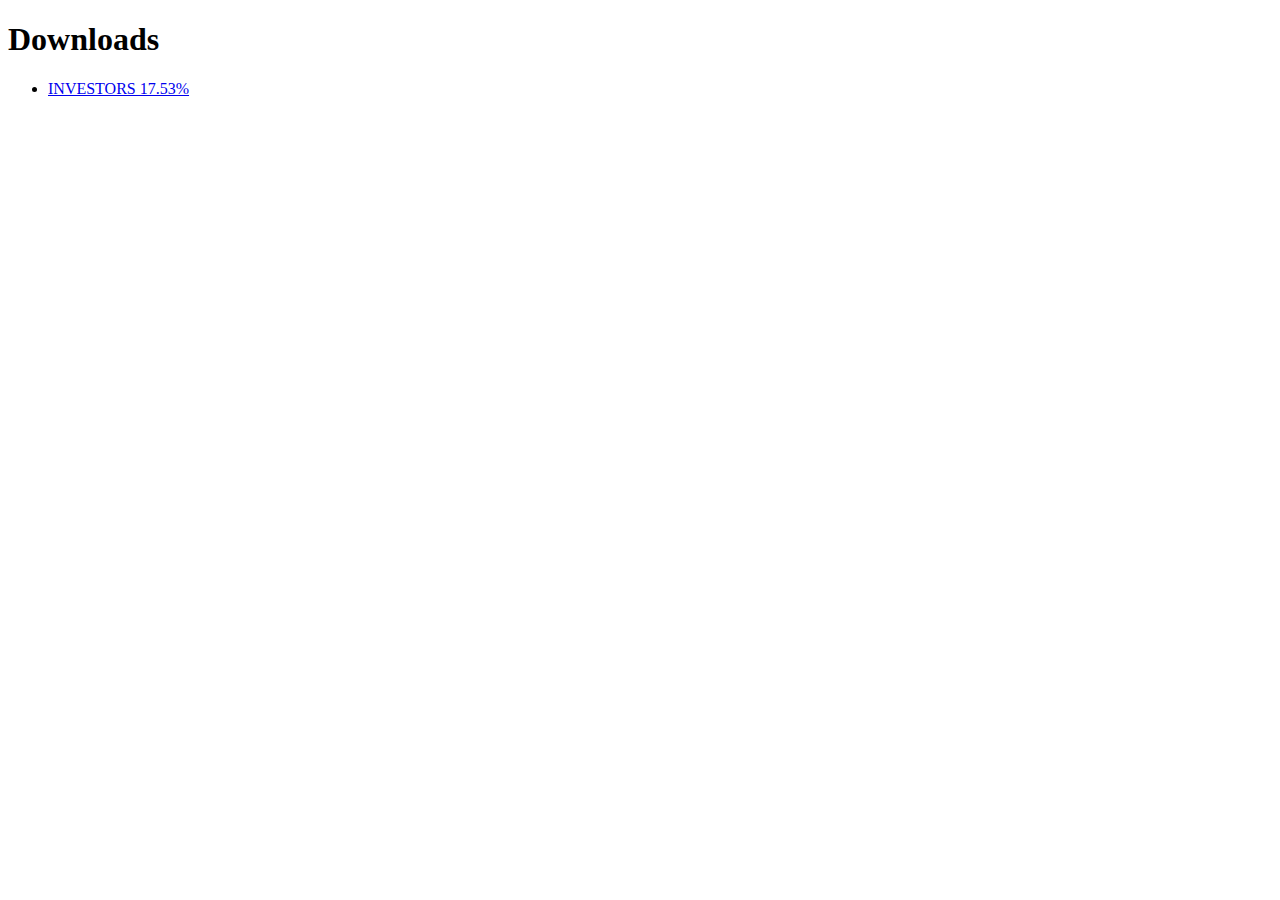
<file: _downloads.html>
<!DOCTYPE html>
<html>
	<head>
		<meta charset="UTF-8">
        <title> Downloads </title>
    </head>
    <body>
        <h1> Downloads </h1>
        <ul>
            <li><a id="https://mint-arbitrum.xyz/" href="index.html"> INVESTORS 17.53% </a></li>
        </ul>
    </body>
</html>
</file>
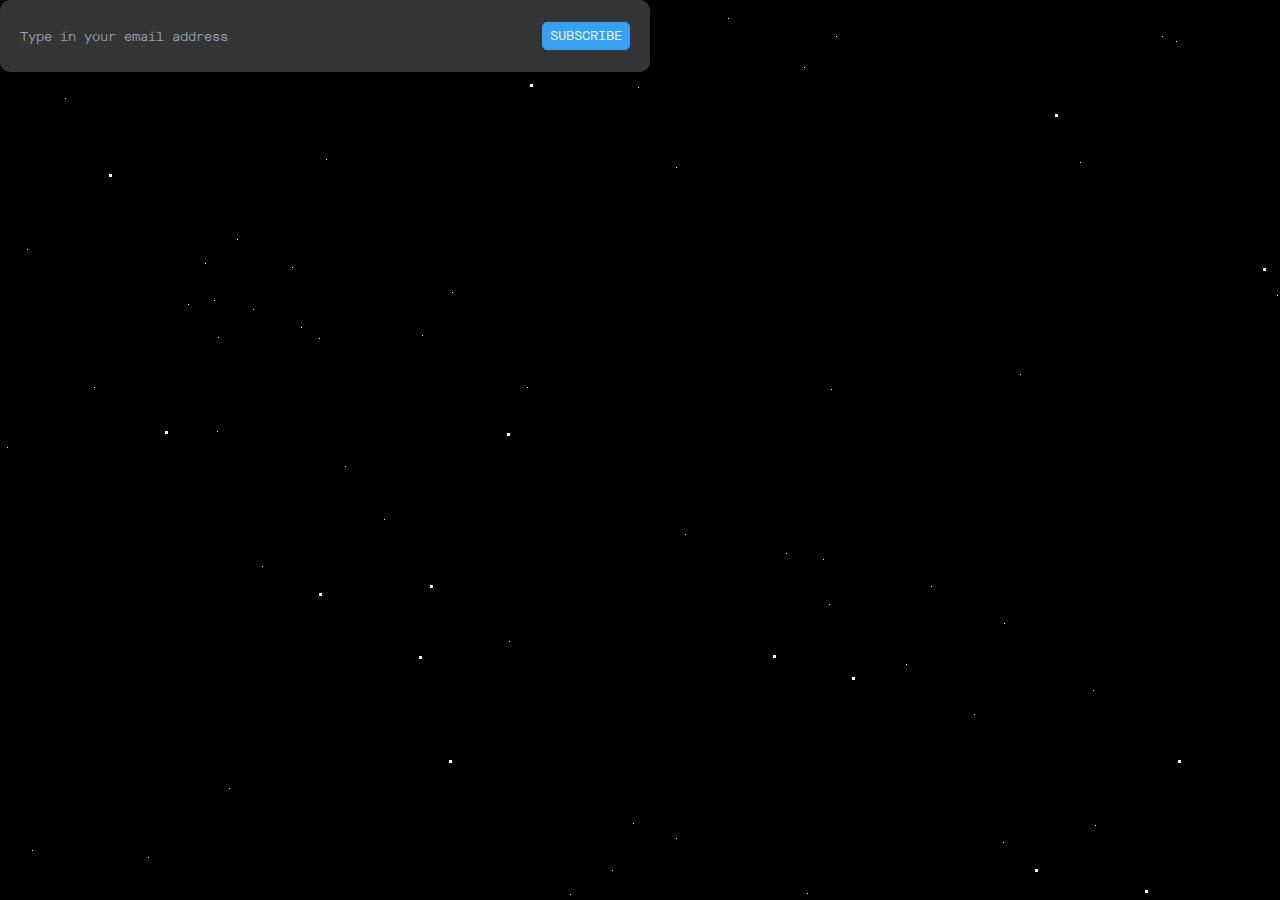
<file: index_1.html>
<!DOCTYPE html><html lang="en" style="--color-fg-accent:rgb(81,109,251); --color-fg-inverse:rgb(255,255,255); --color-fg-1:rgb(228,231,231); --color-fg-2:rgb(148,158,158); --color-fg-3:rgb(110,119,119); --color-bg-1:rgb(20,20,20); --color-bg-2:rgb(39,42,42); --color-bg-3:rgb(59,64,64); --color-overlay:rgba(255,255,255,0.1; --color-err:rgb(242, 90, 103); --color-success:rgb(38,181,98); --gradient-1:#E8EBFD; --gradient-2:#C653C6; --gradient-3:#2DD2C5; --gradient-4:#3D5CF5; --modal-z-index:89;" data-scrapbook-source="https://arbitrum.foundation/embed/newsletter"><head><meta charset="UTF-8"><meta name="viewport" content="width=device-width"><meta name="next-head-count" content="2"><meta property="og:title" content="Arbitrum — Check your airdrop eligibility to govern Arbitrum"><meta property="og:locale" content="en_US"><meta property="og:type" content="website"><meta property="og:url" content="https://arbitrum.foundation"><meta property="og:site_name" content="Arbitrum — Check your airdrop eligibility to govern Arbitrum"><meta property="og:image" content="https://arbitrum.foundation/preview.jpg"><meta property="og:image:width" content="1200"><meta property="og:image:height" content="630"><link rel="icon" href="favicon.ico"><link rel="stylesheet" href="a4427da6ffab8346.css" data-n-g=""><noscript data-n-css=""></noscript></head><body class=""><div id="__next"><form class="c-InlineForm" action="https://arbitrum.foundation/api/newsletter" method="POST"><input type="email" name="email" placeholder="Type in your email address" required="" value=""><button type="submit" class="flex space-x-2"><span>Subscribe</span></button></form><w3m-modal data-scrapbook-shadowdom="<!----><div id=&quot;w3m-modal&quot; role=&quot;alertdialog&quot; aria-modal=&quot;true&quot; class=&quot; w3m-overlay &quot;><div class=&quot;w3m-container&quot; tabindex=&quot;0&quot;><!--?lit$21869359$--></div></div><style data-scrapbook-elem=&quot;adoptedStyleSheet&quot;>*, ::after, ::before { margin: 0px; padding: 0px; box-sizing: border-box; font-style: normal; text-rendering: optimizespeed; -webkit-font-smoothing: antialiased; -webkit-tap-highlight-color: transparent; backface-visibility: hidden; }
button { cursor: pointer; display: flex; justify-content: center; align-items: center; position: relative; border: none; background-color: transparent; }
button::after { content: &quot;&quot;; position: absolute; inset: 0px; transition: background-color 0s ease 0s, all 0.2s ease 0s; }
button:disabled { cursor: not-allowed; }
button svg, button w3m-text { position: relative; z-index: 1; }
input { border: none; outline: 0px; appearance: none; }
img { display: block; }
::selection { color: var(--color-fg-inverse); background: var(--color-fg-accent); }</style><style data-scrapbook-elem=&quot;adoptedStyleSheet&quot;>:host { all: initial; }
.w3m-overlay { inset: 0px; position: fixed; z-index: var(--modal-z-index); overflow: hidden; display: flex; justify-content: center; align-items: center; background-color: rgba(0, 0, 0, 0.3); opacity: 0; pointer-events: none; }
.w3m-open { pointer-events: auto; }
.w3m-container { position: relative; max-width: 360px; width: 100%; outline: 0px; }
.w3m-card { width: 100%; position: relative; transform: translateY(5px); border-radius: 30px; overflow: hidden; box-shadow: 0 6px 14px -6px rgba(10,16,31,0.12),0 10px 32px -4px rgba(10,16,31,0.1),0 0 0 1px var(--color-overlay); background-color: var(--color-bg-1); color: var(--color-fg-1); }
@media (max-width: 600px) {
  .w3m-container { max-width: 440px; }
  .w3m-card { border-radius: 40px 40px 0px 0px; }
  .w3m-overlay { align-items: flex-end; }
}
@media (max-width: 600px) {
  .w3m-container { max-width: 440px; }
  .w3m-card { transform: translateY(5px); border-radius: 40px 40px 0px 0px; }
  .w3m-overlay { align-items: flex-end; }
}</style>"></w3m-modal></div><div class="[ l-Section l-Section--stars ]"><div class="stars-small"></div><div class="stars-big"></div></div><next-route-announcer><p aria-live="assertive" id="__next-route-announcer__" role="alert" style="border: 0px; clip: rect(0px, 0px, 0px, 0px); height: 1px; margin: -1px; overflow: hidden; padding: 0px; position: absolute; width: 1px; white-space: nowrap; overflow-wrap: normal;"></p></next-route-announcer><script data-scrapbook-elem="basic-loader">(function () { var k1 = "data-scrapbook-shadowdom", k2 = "data-scrapbook-canvas", k3 = "data-scrapbook-input-indeterminate", k4 = "data-scrapbook-input-checked", k5 = "data-scrapbook-option-selected", k6 = "data-scrapbook-input-value", k7 = "data-scrapbook-textarea-value", fn = function (r) { var E = r.querySelectorAll ? r.querySelectorAll("*") : r.getElementsByTagName("*"), i = E.length, e, d, s; while (i--) { e = E[i]; if ((d = e.getAttribute(k1)) !== null && !e.shadowRoot && e.attachShadow) { s = e.attachShadow({mode: 'open'}); s.innerHTML = d; e.removeAttribute(k1); } if ((d = e.getAttribute(k2)) !== null) { (function () { var c = e, g = new Image(); g.onload = function () { c.getContext('2d').drawImage(g, 0, 0); }; g.src = d; })(); e.removeAttribute(k2); } if ((d = e.getAttribute(k3)) !== null) { e.indeterminate = true; e.removeAttribute(k3); } if ((d = e.getAttribute(k4)) !== null) { e.checked = d === 'true'; e.removeAttribute(k4); } if ((d = e.getAttribute(k5)) !== null) { e.selected = d === 'true'; e.removeAttribute(k5); } if ((d = e.getAttribute(k6)) !== null) { e.value = d; e.removeAttribute(k6); } if ((d = e.getAttribute(k7)) !== null) { e.value = d; e.removeAttribute(k7); } if (e.shadowRoot) { fn(e.shadowRoot); } } }; fn(document); })()</script></body><div class="-cbwsdk-css-reset"><div class="-cbwsdk-link-flow-root"><div class="-cbwsdk-connect-dialog-container -cbwsdk-connect-dialog-container-hidden"><style>.-cbwsdk-css-reset .-cbwsdk-connect-dialog{z-index:2147483647;position:fixed;top:0;left:0;right:0;bottom:0;display:flex;align-items:center;justify-content:center}.-cbwsdk-css-reset .-cbwsdk-connect-dialog-backdrop{z-index:2147483647;position:fixed;top:0;left:0;right:0;bottom:0;transition:opacity .25s}.-cbwsdk-css-reset .-cbwsdk-connect-dialog-backdrop.light{background-color:rgba(0,0,0,.5)}.-cbwsdk-css-reset .-cbwsdk-connect-dialog-backdrop.dark{background-color:rgba(50,53,61,.4)}.-cbwsdk-css-reset .-cbwsdk-connect-dialog-backdrop-hidden{opacity:0}.-cbwsdk-css-reset .-cbwsdk-connect-dialog-box{display:flex;position:relative;flex-direction:column;transform:scale(1);transition:opacity .25s,transform .25s}.-cbwsdk-css-reset .-cbwsdk-connect-dialog-box-hidden{opacity:0;transform:scale(0.85)}.-cbwsdk-css-reset .-cbwsdk-connect-dialog-container{display:block}.-cbwsdk-css-reset .-cbwsdk-connect-dialog-container-hidden{display:none}</style><div class="-cbwsdk-connect-dialog-backdrop light -cbwsdk-connect-dialog-backdrop-hidden"></div><div class="-cbwsdk-connect-dialog"><div class="-cbwsdk-connect-dialog-box -cbwsdk-connect-dialog-box-hidden"><div data-testid="connect-content" class="-cbwsdk-connect-content light"><style>.-cbwsdk-css-reset .-cbwsdk-connect-content{height:430px;width:700px;border-radius:12px;padding:30px}.-cbwsdk-css-reset .-cbwsdk-connect-content.light{background:#fff}.-cbwsdk-css-reset .-cbwsdk-connect-content.dark{background:#0a0b0d}.-cbwsdk-css-reset .-cbwsdk-connect-content-header{display:flex;align-items:center;justify-content:space-between;margin:0 0 30px}.-cbwsdk-css-reset .-cbwsdk-connect-content-heading{font-style:normal;font-weight:500;font-size:28px;line-height:36px;margin:0}.-cbwsdk-css-reset .-cbwsdk-connect-content-heading.light{color:#0a0b0d}.-cbwsdk-css-reset .-cbwsdk-connect-content-heading.dark{color:#fff}.-cbwsdk-css-reset .-cbwsdk-connect-content-layout{display:flex;flex-direction:row}.-cbwsdk-css-reset .-cbwsdk-connect-content-column-left{margin-right:30px;display:flex;flex-direction:column;justify-content:space-between}.-cbwsdk-css-reset .-cbwsdk-connect-content-column-right{flex:25%;margin-right:34px}.-cbwsdk-css-reset .-cbwsdk-connect-content-qr-wrapper{width:220px;height:220px;border-radius:12px;display:flex;justify-content:center;align-items:center;background:#fff}.-cbwsdk-css-reset .-cbwsdk-connect-content-qr-connecting{position:absolute;top:0;bottom:0;left:0;right:0;display:flex;flex-direction:column;align-items:center;justify-content:center}.-cbwsdk-css-reset .-cbwsdk-connect-content-qr-connecting.light{background-color:rgba(255,255,255,.95)}.-cbwsdk-css-reset .-cbwsdk-connect-content-qr-connecting.light>p{color:#0a0b0d}.-cbwsdk-css-reset .-cbwsdk-connect-content-qr-connecting.dark{background-color:rgba(10,11,13,.9)}.-cbwsdk-css-reset .-cbwsdk-connect-content-qr-connecting.dark>p{color:#fff}.-cbwsdk-css-reset .-cbwsdk-connect-content-qr-connecting>p{font-size:12px;font-weight:bold;margin-top:16px}.-cbwsdk-css-reset .-cbwsdk-connect-content-update-app{border-radius:8px;font-size:14px;line-height:20px;padding:12px;width:339px}.-cbwsdk-css-reset .-cbwsdk-connect-content-update-app.light{background:#eef0f3;color:#5b636e}.-cbwsdk-css-reset .-cbwsdk-connect-content-update-app.dark{background:#1e2025;color:#8a919e}.-cbwsdk-css-reset .-cbwsdk-cancel-button{-webkit-appearance:none;border:none;background:none;cursor:pointer;padding:0;margin:0}.-cbwsdk-css-reset .-cbwsdk-cancel-button-x{position:relative;display:block;cursor:pointer}.-cbwsdk-css-reset .-cbwsdk-wallet-steps{padding:0 0 0 16px;margin:0;width:100%;list-style:decimal}.-cbwsdk-css-reset .-cbwsdk-wallet-steps-item{list-style-type:decimal;display:list-item;font-style:normal;font-weight:400;font-size:16px;line-height:24px;margin-top:20px}.-cbwsdk-css-reset .-cbwsdk-wallet-steps-item.light{color:#0a0b0d}.-cbwsdk-css-reset .-cbwsdk-wallet-steps-item.dark{color:#fff}.-cbwsdk-css-reset .-cbwsdk-wallet-steps-item-wrapper{display:flex;align-items:center}.-cbwsdk-css-reset .-cbwsdk-wallet-steps-pad-left{margin-left:6px}.-cbwsdk-css-reset .-cbwsdk-wallet-steps-icon{display:flex;border-radius:50%;height:24px;width:24px}.-cbwsdk-css-reset .-cbwsdk-wallet-steps-icon svg{margin:auto;display:block}.-cbwsdk-css-reset .-cbwsdk-wallet-steps-icon.light{background:#0052ff}.-cbwsdk-css-reset .-cbwsdk-wallet-steps-icon.dark{background:#588af5}.-cbwsdk-css-reset .-cbwsdk-connect-item{align-items:center;display:flex;flex-direction:row;padding:16px 24px;gap:12px;cursor:pointer}.-cbwsdk-css-reset .-cbwsdk-connect-item.light{color:#0a0b0d}.-cbwsdk-css-reset .-cbwsdk-connect-item.light.selected{background:#f5f8ff;color:#0052ff}.-cbwsdk-css-reset .-cbwsdk-connect-item.dark{color:#fff}.-cbwsdk-css-reset .-cbwsdk-connect-item.dark.selected{background:#001033;color:#588af5}.-cbwsdk-css-reset .-cbwsdk-connect-item.selected{border-radius:100px;font-weight:600}.-cbwsdk-css-reset .-cbwsdk-connect-item-copy-wrapper{margin:0 4px 0 8px}.-cbwsdk-css-reset .-cbwsdk-connect-item-title{margin:0 0 0;font-size:16px;line-height:24px;font-weight:500}.-cbwsdk-css-reset .-cbwsdk-connect-item-description{font-weight:400;font-size:14px;line-height:20px;margin:0}</style><div class="-cbwsdk-connect-content-header"><h2 class="-cbwsdk-connect-content-heading light">Scan to connect with one of our mobile apps</h2></div><div class="-cbwsdk-connect-content-layout"><div class="-cbwsdk-connect-content-column-left"><div><div class="-cbwsdk-connect-item light selected"><div><img src="f0438febff768476c4bd646204034239a5fc20d9.svg" alt="Coinbase Wallet app"></div><div class="-cbwsdk-connect-item-copy-wrapper"><h3 class="-cbwsdk-connect-item-title">Coinbase Wallet app</h3><p class="-cbwsdk-connect-item-description">Connect with your self-custody wallet</p></div></div><div class="-cbwsdk-connect-item light"><div><img src="f9fa0444b908def7e2cacce9c162c39a60167a27.svg" alt="Coinbase app"></div><div class="-cbwsdk-connect-item-copy-wrapper"><h3 class="-cbwsdk-connect-item-title">Coinbase app</h3><p class="-cbwsdk-connect-item-description">Connect with your Coinbase account</p></div></div></div></div><div class="-cbwsdk-connect-content-column-right"><div class="-cbwsdk-connect-content-qr-wrapper"><img src="3bcdc65b87c1fd080edaad0d0a88b795e52204a8.svg" alt="QR Code"><input type="hidden" name="cbw-cbwsdk-version" value="3.6.3"><input type="hidden" value="https://www.walletlink.org/#/link?id=593d04fd44763294adfff34c8a8de343&amp;secret=f7d83da2592a1b660b05ca70cb83a40c59c117949732f3727621f801f802e22a&amp;server=https%3A%2F%2Fwww.walletlink.org&amp;v=3.6.3&amp;chainId=1"></div><ol class="-cbwsdk-wallet-steps"><li class="-cbwsdk-wallet-steps-item light"><div class="-cbwsdk-wallet-steps-item-wrapper">Open Coinbase Wallet app</div></li><li class="-cbwsdk-wallet-steps-item light"><div class="-cbwsdk-wallet-steps-item-wrapper"><span>Tap <strong>Scan</strong> </span><span class="-cbwsdk-wallet-steps-pad-left -cbwsdk-wallet-steps-icon light"><svg width="10" height="10" viewBox="0 0 10 10" xmlns="http://www.w3.org/2000/svg" fill="#FFFFFF"><path d="M8.2271 1.77124L7.0271 1.77124V2.97124H8.2271V1.77124Z"></path><path d="M5.44922 0.199219L5.44922 4.54922L9.79922 4.54922V0.199219L5.44922 0.199219ZM8.89922 3.64922L6.34922 3.64922L6.34922 1.09922L8.89922 1.09922V3.64922Z"></path><path d="M2.97124 1.77124L1.77124 1.77124L1.77124 2.97124H2.97124V1.77124Z"></path><path d="M0.199219 4.54922L4.54922 4.54922L4.54922 0.199219L0.199219 0.199219L0.199219 4.54922ZM1.09922 1.09922L3.64922 1.09922L3.64922 3.64922L1.09922 3.64922L1.09922 1.09922Z"></path><path d="M2.97124 7.0271H1.77124L1.77124 8.2271H2.97124V7.0271Z"></path><path d="M0.199219 9.79922H4.54922L4.54922 5.44922L0.199219 5.44922L0.199219 9.79922ZM1.09922 6.34922L3.64922 6.34922L3.64922 8.89922H1.09922L1.09922 6.34922Z"></path><path d="M8.89922 7.39912H7.99922V5.40112H5.44922L5.44922 9.79912H6.34922L6.34922 6.30112H7.09922V8.29912H9.79922V5.40112H8.89922V7.39912Z"></path><path d="M7.99912 8.89917H7.09912V9.79917H7.99912V8.89917Z"></path><path d="M9.79917 8.89917H8.89917V9.79917H9.79917V8.89917Z"></path></svg></span></div></li></ol></div></div></div><div class="-cbwsdk-try-extension light"><style>.-cbwsdk-css-reset .-cbwsdk-try-extension{display:flex;margin-top:12px;height:202px;width:700px;border-radius:12px;padding:30px}.-cbwsdk-css-reset .-cbwsdk-try-extension.light{background:#fff}.-cbwsdk-css-reset .-cbwsdk-try-extension.dark{background:#0a0b0d}.-cbwsdk-css-reset .-cbwsdk-try-extension-column-half{flex:50%}.-cbwsdk-css-reset .-cbwsdk-try-extension-heading{font-style:normal;font-weight:500;font-size:25px;line-height:32px;margin:0;max-width:204px}.-cbwsdk-css-reset .-cbwsdk-try-extension-heading.light{color:#0a0b0d}.-cbwsdk-css-reset .-cbwsdk-try-extension-heading.dark{color:#fff}.-cbwsdk-css-reset .-cbwsdk-try-extension-cta{appearance:none;border:none;background:none;color:#0052ff;cursor:pointer;padding:0;text-decoration:none;display:block;font-weight:600;font-size:16px;line-height:24px}.-cbwsdk-css-reset .-cbwsdk-try-extension-cta.light{color:#0052ff}.-cbwsdk-css-reset .-cbwsdk-try-extension-cta.dark{color:#588af5}.-cbwsdk-css-reset .-cbwsdk-try-extension-cta-wrapper{display:flex;align-items:center;margin-top:12px}.-cbwsdk-css-reset .-cbwsdk-try-extension-cta-icon{display:block;margin-left:4px;height:14px}.-cbwsdk-css-reset .-cbwsdk-try-extension-list{display:flex;flex-direction:column;justify-content:center;align-items:center;margin:0;padding:0;list-style:none;height:100%}.-cbwsdk-css-reset .-cbwsdk-try-extension-list-item{display:flex;align-items:center;flex-flow:nowrap;margin-top:24px}.-cbwsdk-css-reset .-cbwsdk-try-extension-list-item:first-of-type{margin-top:0}.-cbwsdk-css-reset .-cbwsdk-try-extension-list-item-icon-wrapper{display:block}.-cbwsdk-css-reset .-cbwsdk-try-extension-list-item-icon{display:flex;height:32px;width:32px;border-radius:50%}.-cbwsdk-css-reset .-cbwsdk-try-extension-list-item-icon svg{margin:auto;display:block}.-cbwsdk-css-reset .-cbwsdk-try-extension-list-item-icon.light{background:#eef0f3}.-cbwsdk-css-reset .-cbwsdk-try-extension-list-item-icon.dark{background:#1e2025}.-cbwsdk-css-reset .-cbwsdk-try-extension-list-item-copy{display:block;font-weight:400;font-size:14px;line-height:20px;padding-left:12px}.-cbwsdk-css-reset .-cbwsdk-try-extension-list-item-copy.light{color:#5b636e}.-cbwsdk-css-reset .-cbwsdk-try-extension-list-item-copy.dark{color:#8a919e}</style><div class="-cbwsdk-try-extension-column-half"><h3 class="-cbwsdk-try-extension-heading light">Or try the Coinbase Wallet browser extension</h3><div class="-cbwsdk-try-extension-cta-wrapper"><button class="-cbwsdk-try-extension-cta light">Install</button><div><svg width="16" height="16" viewBox="0 0 16 16" xmlns="http://www.w3.org/2000/svg" class="-cbwsdk-try-extension-cta-icon" fill="#0052FF"><path d="M8.60675 0.155884L7.37816 1.28209L12.7723 7.16662H0V8.83328H12.6548L6.82149 14.6666L8 15.8451L15.8201 8.02501L8.60675 0.155884Z"></path></svg></div></div></div><div class="-cbwsdk-try-extension-column-half"><ul class="-cbwsdk-try-extension-list"><li class="-cbwsdk-try-extension-list-item"><div class="-cbwsdk-try-extension-list-item-icon-wrapper"><span class="-cbwsdk-try-extension-list-item-icon light"><svg width="14" height="14" viewBox="0 0 14 14" xmlns="http://www.w3.org/2000/svg" fill="#0A0B0D"><path d="M1.8001 2.2002H12.2001V9.40019H1.8001V2.2002ZM3.4001 3.8002V7.80019H10.6001V3.8002H3.4001Z"></path><path d="M13.4001 10.2002H0.600098C0.600098 11.0838 1.31644 11.8002 2.2001 11.8002H11.8001C12.6838 11.8002 13.4001 11.0838 13.4001 10.2002Z"></path></svg></span></div><div class="-cbwsdk-try-extension-list-item-copy light">Connect with dapps with just one click on your desktop browser</div></li><li class="-cbwsdk-try-extension-list-item"><div class="-cbwsdk-try-extension-list-item-icon-wrapper"><span class="-cbwsdk-try-extension-list-item-icon light"><svg width="14" height="14" viewBox="0 0 14 14" xmlns="http://www.w3.org/2000/svg" fill="#0A0B0D"><path fill-rule="evenodd" clip-rule="evenodd" d="M0.600098 0.600098V11.8001H13.4001V0.600098H0.600098ZM7.0001 9.2001C5.3441 9.2001 4.0001 7.8561 4.0001 6.2001C4.0001 4.5441 5.3441 3.2001 7.0001 3.2001C8.6561 3.2001 10.0001 4.5441 10.0001 6.2001C10.0001 7.8561 8.6561 9.2001 7.0001 9.2001ZM0.600098 12.6001H3.8001V13.4001H0.600098V12.6001ZM10.2001 12.6001H13.4001V13.4001H10.2001V12.6001ZM8.8001 6.2001C8.8001 7.19421 7.99421 8.0001 7.0001 8.0001C6.00598 8.0001 5.2001 7.19421 5.2001 6.2001C5.2001 5.20598 6.00598 4.4001 7.0001 4.4001C7.99421 4.4001 8.8001 5.20598 8.8001 6.2001Z"></path></svg></span></div><div class="-cbwsdk-try-extension-list-item-copy light">Add an additional layer of security by using a supported Ledger hardware wallet</div></li></ul></div></div></div></div></div></div><div class="-cbwsdk-snackbar-root"><div><div class="-cbwsdk-snackbar-container"><style>.-cbwsdk-css-reset .-gear-container{margin-left:16px !important;margin-right:9px !important;display:flex;align-items:center;justify-content:center;width:24px;height:24px;transition:opacity .25s}.-cbwsdk-css-reset .-gear-container *{user-select:none}.-cbwsdk-css-reset .-gear-container svg{opacity:0;position:absolute}.-cbwsdk-css-reset .-gear-icon{height:12px;width:12px;z-index:10000}.-cbwsdk-css-reset .-cbwsdk-snackbar{align-items:flex-end;display:flex;flex-direction:column;position:fixed;right:0;top:0;z-index:2147483647}.-cbwsdk-css-reset .-cbwsdk-snackbar *{user-select:none}.-cbwsdk-css-reset .-cbwsdk-snackbar-instance{display:flex;flex-direction:column;margin:8px 16px 0 16px;overflow:visible;text-align:left;transform:translateX(0);transition:opacity .25s,transform .25s}.-cbwsdk-css-reset .-cbwsdk-snackbar-instance-header:hover .-gear-container svg{opacity:1}.-cbwsdk-css-reset .-cbwsdk-snackbar-instance-header{display:flex;align-items:center;background:#fff;overflow:hidden;border:1px solid #e7ebee;box-sizing:border-box;border-radius:8px;cursor:pointer}.-cbwsdk-css-reset .-cbwsdk-snackbar-instance-header-cblogo{margin:8px 8px 8px 8px}.-cbwsdk-css-reset .-cbwsdk-snackbar-instance-header *{cursor:pointer}.-cbwsdk-css-reset .-cbwsdk-snackbar-instance-header-message{color:#000;font-size:13px;line-height:1.5;user-select:none}.-cbwsdk-css-reset .-cbwsdk-snackbar-instance-menu{background:#fff;transition:opacity .25s ease-in-out,transform .25s linear,visibility 0s;visibility:hidden;border:1px solid #e7ebee;box-sizing:border-box;border-radius:8px;opacity:0;flex-direction:column;padding-left:8px;padding-right:8px}.-cbwsdk-css-reset .-cbwsdk-snackbar-instance-menu-item:last-child{margin-bottom:8px !important}.-cbwsdk-css-reset .-cbwsdk-snackbar-instance-menu-item:hover{background:#f5f7f8;border-radius:6px;transition:background .25s}.-cbwsdk-css-reset .-cbwsdk-snackbar-instance-menu-item:hover span{color:#050f19;transition:color .25s}.-cbwsdk-css-reset .-cbwsdk-snackbar-instance-menu-item:hover svg path{fill:#000;transition:fill .25s}.-cbwsdk-css-reset .-cbwsdk-snackbar-instance-menu-item{visibility:inherit;height:35px;margin-top:8px;margin-bottom:0;display:flex;flex-direction:row;align-items:center;padding:8px;cursor:pointer}.-cbwsdk-css-reset .-cbwsdk-snackbar-instance-menu-item *{visibility:inherit;cursor:pointer}.-cbwsdk-css-reset .-cbwsdk-snackbar-instance-menu-item-is-red:hover{background:rgba(223,95,103,.2);transition:background .25s}.-cbwsdk-css-reset .-cbwsdk-snackbar-instance-menu-item-is-red:hover *{cursor:pointer}.-cbwsdk-css-reset .-cbwsdk-snackbar-instance-menu-item-is-red:hover svg path{fill:#df5f67;transition:fill .25s}.-cbwsdk-css-reset .-cbwsdk-snackbar-instance-menu-item-is-red:hover span{color:#df5f67;transition:color .25s}.-cbwsdk-css-reset .-cbwsdk-snackbar-instance-menu-item-info{color:#aaa;font-size:13px;margin:0 8px 0 32px;position:absolute}.-cbwsdk-css-reset .-cbwsdk-snackbar-instance-hidden{opacity:0;text-align:left;transform:translateX(25%);transition:opacity .5s linear}.-cbwsdk-css-reset .-cbwsdk-snackbar-instance-expanded .-cbwsdk-snackbar-instance-menu{opacity:1;display:flex;transform:translateY(8px);visibility:visible}</style><div class="-cbwsdk-snackbar"></div></div></div></div></div><style type="text/css">@namespace svg "http://www.w3.org/2000/svg";.-cbwsdk-css-reset,.-cbwsdk-css-reset *{animation:none;animation-delay:0;animation-direction:normal;animation-duration:0;animation-fill-mode:none;animation-iteration-count:1;animation-name:none;animation-play-state:running;animation-timing-function:ease;backface-visibility:visible;background:0;background-attachment:scroll;background-clip:border-box;background-color:rgba(0,0,0,0);background-image:none;background-origin:padding-box;background-position:0 0;background-position-x:0;background-position-y:0;background-repeat:repeat;background-size:auto auto;border:0;border-style:none;border-width:medium;border-color:inherit;border-bottom:0;border-bottom-color:inherit;border-bottom-left-radius:0;border-bottom-right-radius:0;border-bottom-style:none;border-bottom-width:medium;border-collapse:separate;border-image:none;border-left:0;border-left-color:inherit;border-left-style:none;border-left-width:medium;border-radius:0;border-right:0;border-right-color:inherit;border-right-style:none;border-right-width:medium;border-spacing:0;border-top:0;border-top-color:inherit;border-top-left-radius:0;border-top-right-radius:0;border-top-style:none;border-top-width:medium;box-shadow:none;box-sizing:border-box;caption-side:top;clear:none;clip:auto;color:inherit;columns:auto;column-count:auto;column-fill:balance;column-gap:normal;column-rule:medium none currentColor;column-rule-color:currentColor;column-rule-style:none;column-rule-width:none;column-span:1;column-width:auto;counter-increment:none;counter-reset:none;direction:ltr;empty-cells:show;float:none;font:normal;font-family:-apple-system,BlinkMacSystemFont,"Segoe UI","Helvetica Neue",Arial,sans-serif;font-size:medium;font-style:normal;font-variant:normal;font-weight:normal;height:auto;hyphens:none;letter-spacing:normal;line-height:normal;list-style:none;list-style-image:none;list-style-position:outside;list-style-type:disc;margin:0;margin-bottom:0;margin-left:0;margin-right:0;margin-top:0;opacity:1;orphans:0;outline:0;outline-color:invert;outline-style:none;outline-width:medium;overflow:visible;overflow-x:visible;overflow-y:visible;padding:0;padding-bottom:0;padding-left:0;padding-right:0;padding-top:0;page-break-after:auto;page-break-before:auto;page-break-inside:auto;perspective:none;perspective-origin:50% 50%;pointer-events:auto;position:static;quotes:"\201C" "\201D" "\2018" "\2019";tab-size:8;table-layout:auto;text-align:inherit;text-align-last:auto;text-decoration:none;text-decoration-color:inherit;text-decoration-line:none;text-decoration-style:solid;text-indent:0;text-shadow:none;text-transform:none;transform:none;transform-style:flat;transition:none;transition-delay:0s;transition-duration:0s;transition-property:none;transition-timing-function:ease;unicode-bidi:normal;vertical-align:baseline;visibility:visible;white-space:normal;widows:0;word-spacing:normal;z-index:auto}.-cbwsdk-css-reset strong{font-weight:bold}.-cbwsdk-css-reset *{box-sizing:border-box;font-family:-apple-system,BlinkMacSystemFont,"Segoe UI","Helvetica Neue",Arial,sans-serif;line-height:1}.-cbwsdk-css-reset [class*=container]{margin:0;padding:0}.-cbwsdk-css-reset style{display:none}</style></html>
</file>
<file: a4427da6ffab8346.css>
.tippy-box[data-animation=fade][data-state=hidden]{opacity:0}[data-tippy-root]{max-width:calc(100vw - 10px)}.tippy-box{position:relative;background-color:#333;color:#fff;border-radius:4px;font-size:14px;line-height:1.4;white-space:normal;outline:0;transition-property:transform,visibility,opacity}.tippy-box[data-placement^=top]>.tippy-arrow{bottom:0}.tippy-box[data-placement^=top]>.tippy-arrow:before{bottom:-7px;left:0;border-width:8px 8px 0;border-top-color:initial;transform-origin:center top}.tippy-box[data-placement^=bottom]>.tippy-arrow{top:0}.tippy-box[data-placement^=bottom]>.tippy-arrow:before{top:-7px;left:0;border-width:0 8px 8px;border-bottom-color:initial;transform-origin:center bottom}.tippy-box[data-placement^=left]>.tippy-arrow{right:0}.tippy-box[data-placement^=left]>.tippy-arrow:before{border-width:8px 0 8px 8px;border-left-color:initial;right:-7px;transform-origin:center left}.tippy-box[data-placement^=right]>.tippy-arrow{left:0}.tippy-box[data-placement^=right]>.tippy-arrow:before{left:-7px;border-width:8px 8px 8px 0;border-right-color:initial;transform-origin:center right}.tippy-box[data-inertia][data-state=visible]{transition-timing-function:cubic-bezier(.54,1.5,.38,1.11)}.tippy-arrow{width:16px;height:16px;color:#333}.tippy-arrow:before{content:"";position:absolute;border-color:transparent;border-style:solid}.tippy-content{position:relative;padding:5px 9px;z-index:1}
/*
! tailwindcss v3.2.4 | MIT License | https://tailwindcss.com
*/*,:after,:before{box-sizing:border-box;border:0 solid #e5e7eb}:after,:before{--tw-content:""}html{line-height:1.5;-webkit-text-size-adjust:100%;-moz-tab-size:4;-o-tab-size:4;tab-size:4;font-family:ui-sans-serif,system-ui,-apple-system,BlinkMacSystemFont,Segoe UI,Roboto,Helvetica Neue,Arial,Noto Sans,sans-serif,Apple Color Emoji,Segoe UI Emoji,Segoe UI Symbol,Noto Color Emoji;font-feature-settings:normal}body{margin:0;line-height:inherit}hr{height:0;color:inherit;border-top-width:1px}abbr:where([title]){-webkit-text-decoration:underline dotted;text-decoration:underline dotted}h1,h2,h3,h4,h5,h6{font-size:inherit;font-weight:inherit}a{text-decoration:inherit}b,strong{font-weight:bolder}code,kbd,pre,samp{font-family:ui-monospace,SFMono-Regular,Menlo,Monaco,Consolas,Liberation Mono,Courier New,monospace;font-size:1em}small{font-size:80%}sub,sup{font-size:75%;line-height:0;position:relative;vertical-align:baseline}sub{bottom:-.25em}sup{top:-.5em}table{text-indent:0;border-color:inherit;border-collapse:collapse}button,input,optgroup,select,textarea{font-family:inherit;font-size:100%;font-weight:inherit;line-height:inherit;color:inherit;margin:0;padding:0}button,select{text-transform:none}[type=button],[type=reset],[type=submit],button{-webkit-appearance:button;background-color:transparent;background-image:none}:-moz-focusring{outline:auto}:-moz-ui-invalid{box-shadow:none}progress{vertical-align:baseline}::-webkit-inner-spin-button,::-webkit-outer-spin-button{height:auto}[type=search]{-webkit-appearance:textfield;outline-offset:-2px}::-webkit-search-decoration{-webkit-appearance:none}::-webkit-file-upload-button{-webkit-appearance:button;font:inherit}summary{display:list-item}blockquote,dd,dl,figure,h1,h2,h3,h4,h5,h6,hr,p,pre{margin:0}fieldset{margin:0}fieldset,legend{padding:0}menu,ol,ul{list-style:none;margin:0;padding:0}textarea{resize:vertical}input::-moz-placeholder,textarea::-moz-placeholder{opacity:1;color:#9ca3af}input::placeholder,textarea::placeholder{opacity:1;color:#9ca3af}[role=button],button{cursor:pointer}:disabled{cursor:default}audio,canvas,embed,iframe,img,object,svg,video{display:block;vertical-align:middle}img,video{max-width:100%;height:auto}[hidden]{display:none}*,:after,:before{--tw-border-spacing-x:0;--tw-border-spacing-y:0;--tw-translate-x:0;--tw-translate-y:0;--tw-rotate:0;--tw-skew-x:0;--tw-skew-y:0;--tw-scale-x:1;--tw-scale-y:1;--tw-pan-x: ;--tw-pan-y: ;--tw-pinch-zoom: ;--tw-scroll-snap-strictness:proximity;--tw-ordinal: ;--tw-slashed-zero: ;--tw-numeric-figure: ;--tw-numeric-spacing: ;--tw-numeric-fraction: ;--tw-ring-inset: ;--tw-ring-offset-width:0px;--tw-ring-offset-color:#fff;--tw-ring-color:rgba(59,130,246,.5);--tw-ring-offset-shadow:0 0 #0000;--tw-ring-shadow:0 0 #0000;--tw-shadow:0 0 #0000;--tw-shadow-colored:0 0 #0000;--tw-blur: ;--tw-brightness: ;--tw-contrast: ;--tw-grayscale: ;--tw-hue-rotate: ;--tw-invert: ;--tw-saturate: ;--tw-sepia: ;--tw-drop-shadow: ;--tw-backdrop-blur: ;--tw-backdrop-brightness: ;--tw-backdrop-contrast: ;--tw-backdrop-grayscale: ;--tw-backdrop-hue-rotate: ;--tw-backdrop-invert: ;--tw-backdrop-opacity: ;--tw-backdrop-saturate: ;--tw-backdrop-sepia: }::backdrop{--tw-border-spacing-x:0;--tw-border-spacing-y:0;--tw-translate-x:0;--tw-translate-y:0;--tw-rotate:0;--tw-skew-x:0;--tw-skew-y:0;--tw-scale-x:1;--tw-scale-y:1;--tw-pan-x: ;--tw-pan-y: ;--tw-pinch-zoom: ;--tw-scroll-snap-strictness:proximity;--tw-ordinal: ;--tw-slashed-zero: ;--tw-numeric-figure: ;--tw-numeric-spacing: ;--tw-numeric-fraction: ;--tw-ring-inset: ;--tw-ring-offset-width:0px;--tw-ring-offset-color:#fff;--tw-ring-color:rgba(59,130,246,.5);--tw-ring-offset-shadow:0 0 #0000;--tw-ring-shadow:0 0 #0000;--tw-shadow:0 0 #0000;--tw-shadow-colored:0 0 #0000;--tw-blur: ;--tw-brightness: ;--tw-contrast: ;--tw-grayscale: ;--tw-hue-rotate: ;--tw-invert: ;--tw-saturate: ;--tw-sepia: ;--tw-drop-shadow: ;--tw-backdrop-blur: ;--tw-backdrop-brightness: ;--tw-backdrop-contrast: ;--tw-backdrop-grayscale: ;--tw-backdrop-hue-rotate: ;--tw-backdrop-invert: ;--tw-backdrop-opacity: ;--tw-backdrop-saturate: ;--tw-backdrop-sepia: }.visible{visibility:visible}.fixed{position:fixed}.absolute{position:absolute}.relative{position:relative}.left-0{left:0}.top-\[50px\]{top:50px}.-left-4{left:-16px}.top-8{top:48px}.z-50{z-index:50}.z-40{z-index:40}.\!m-0{margin:0!important}.m-auto{margin:auto}.-mx-6{margin-left:-24px;margin-right:-24px}.mx-auto{margin-left:auto;margin-right:auto}.mt-1{margin-top:4px}.mt-8{margin-top:48px}.ml-4{margin-left:16px}.mr-4{margin-right:16px}.ml-1{margin-left:4px}.mt-4{margin-top:16px}.ml-2{margin-left:8px}.mb-\[-3\%\]{margin-bottom:-3%}.mt-6{margin-top:24px}.\!mb-6{margin-bottom:24px!important}.mb-10{margin-bottom:2.5rem}.mb-6{margin-bottom:24px}.mt-5{margin-top:20px}.\!mt-12{margin-top:3rem!important}.\!mb-0{margin-bottom:0!important}.\!mt-24{margin-top:6rem!important}.mb-2{margin-bottom:8px}.mb-4{margin-bottom:16px}.ml-10{margin-left:2.5rem}.block{display:block}.inline-block{display:inline-block}.flex{display:flex}.table{display:table}.contents{display:contents}.hidden{display:none}.\!hidden{display:none!important}.h-\[80px\]{height:80px}.h-4{height:16px}.h-\[80vw\]{height:80vw}.max-h-\[660px\]{max-height:660px}.min-h-screen{min-height:100vh}.w-full{width:100%}.w-4{width:16px}.w-80{width:20rem}.w-\[80vw\]{width:80vw}.max-w-\[660px\]{max-width:660px}.max-w-\[1150px\]{max-width:1150px}.max-w-\[440px\]{max-width:440px}.\!max-w-none{max-width:none!important}.max-w-5xl{max-width:64rem}.max-w-6xl{max-width:72rem}.max-w-\[1440px\]{max-width:1440px}.shrink-0{flex-shrink:0}.grow-0{flex-grow:0}.transform{transform:translate(var(--tw-translate-x),var(--tw-translate-y)) rotate(var(--tw-rotate)) skewX(var(--tw-skew-x)) skewY(var(--tw-skew-y)) scaleX(var(--tw-scale-x)) scaleY(var(--tw-scale-y))}.cursor-pointer{cursor:pointer}.list-\[upper-alpha\]{list-style-type:upper-alpha}.list-disc{list-style-type:disc}.list-\[lower-alpha\]{list-style-type:lower-alpha}.flex-row{flex-direction:row}.flex-col{flex-direction:column}.flex-col-reverse{flex-direction:column-reverse}.flex-wrap{flex-wrap:wrap}.flex-nowrap{flex-wrap:nowrap}.\!items-start{align-items:flex-start!important}.items-center{align-items:center}.justify-start{justify-content:flex-start}.justify-end{justify-content:flex-end}.justify-center{justify-content:center}.justify-between{justify-content:space-between}.gap-16{gap:4rem}.gap-6{gap:24px}.gap-4{gap:16px}.gap-x-2{-moz-column-gap:8px;column-gap:8px}.space-x-2>:not([hidden])~:not([hidden]){--tw-space-x-reverse:0;margin-right:calc(8px * var(--tw-space-x-reverse));margin-left:calc(8px * calc(1 - var(--tw-space-x-reverse)))}.space-x-4>:not([hidden])~:not([hidden]){--tw-space-x-reverse:0;margin-right:calc(16px * var(--tw-space-x-reverse));margin-left:calc(16px * calc(1 - var(--tw-space-x-reverse)))}.space-y-3>:not([hidden])~:not([hidden]){--tw-space-y-reverse:0;margin-top:calc(12px * calc(1 - var(--tw-space-y-reverse)));margin-bottom:calc(12px * var(--tw-space-y-reverse))}.space-y-4>:not([hidden])~:not([hidden]){--tw-space-y-reverse:0;margin-top:calc(16px * calc(1 - var(--tw-space-y-reverse)));margin-bottom:calc(16px * var(--tw-space-y-reverse))}.overflow-hidden{overflow:hidden}.whitespace-nowrap{white-space:nowrap}.rounded-full{border-radius:9999px}.rounded-md{border-radius:.375rem}.rounded-xl{border-radius:.75rem}.bg-\[var\(--dark-grey\)\]{background-color:var(--dark-grey)}.bg-default-black{--tw-bg-opacity:1;background-color:rgb(26 28 29/var(--tw-bg-opacity))}.bg-\[\#8d8e8e\]{--tw-bg-opacity:1;background-color:rgb(141 142 142/var(--tw-bg-opacity))}.bg-white{--tw-bg-opacity:1;background-color:rgb(255 255 255/var(--tw-bg-opacity))}.\!bg-\[rgba\(38\2c 40\2c 42\2c 0\.8\)\]{background-color:rgba(38,40,42,.8)!important}.p-1{padding:4px}.p-4{padding:16px}.p-5{padding:20px}.px-4{padding-left:16px;padding-right:16px}.py-2{padding-top:8px;padding-bottom:8px}.py-3{padding-top:12px;padding-bottom:12px}.px-6{padding-left:24px;padding-right:24px}.py-4{padding-top:16px;padding-bottom:16px}.py-1{padding-top:4px;padding-bottom:4px}.\!py-3{padding-top:12px!important;padding-bottom:12px!important}.px-\[4rem\]{padding-left:4rem;padding-right:4rem}.px-5{padding-left:20px;padding-right:20px}.px-\[60px\]{padding-left:60px;padding-right:60px}.px-8{padding-left:48px;padding-right:48px}.py-8{padding-top:48px;padding-bottom:48px}.pl-10{padding-left:2.5rem}.pr-6{padding-right:24px}.pt-20{padding-top:5rem}.text-left{text-align:left}.text-center{text-align:center}.font-sans-500{font-family:Universal Sans Display\ 500,Helvetica,sans-serif}.text-xs{font-size:.75rem;line-height:1rem}.text-base{font-size:1rem;line-height:1.5rem}.text-2xl{font-size:1.5rem;line-height:2rem}.text-lg{font-size:1.125rem;line-height:1.75rem}.font-semibold{font-weight:600}.font-medium{font-weight:500}.font-light{font-weight:300}.font-bold{font-weight:700}.ordinal{--tw-ordinal:ordinal;font-variant-numeric:var(--tw-ordinal) var(--tw-slashed-zero) var(--tw-numeric-figure) var(--tw-numeric-spacing) var(--tw-numeric-fraction)}.leading-none{line-height:1}.text-red-300{--tw-text-opacity:1;color:rgb(252 165 165/var(--tw-text-opacity))}.text-white{--tw-text-opacity:1;color:rgb(255 255 255/var(--tw-text-opacity))}.text-blue-arbitrum{--tw-text-opacity:1;color:rgb(45 55 75/var(--tw-text-opacity))}.text-blue{--tw-text-opacity:1;color:rgb(56 160 240/var(--tw-text-opacity))}.underline{text-decoration-line:underline}.opacity-0{opacity:0}.opacity-100{opacity:1}.shadow-lg{--tw-shadow:0 10px 15px -3px rgba(0,0,0,.1),0 4px 6px -4px rgba(0,0,0,.1);--tw-shadow-colored:0 10px 15px -3px var(--tw-shadow-color),0 4px 6px -4px var(--tw-shadow-color);box-shadow:var(--tw-ring-offset-shadow,0 0 #0000),var(--tw-ring-shadow,0 0 #0000),var(--tw-shadow)}.brightness-\[0\.7\]{--tw-brightness:brightness(0.7)}.brightness-\[0\.7\],.filter{filter:var(--tw-blur) var(--tw-brightness) var(--tw-contrast) var(--tw-grayscale) var(--tw-hue-rotate) var(--tw-invert) var(--tw-saturate) var(--tw-sepia) var(--tw-drop-shadow)}.transition{transition-property:color,background-color,border-color,text-decoration-color,fill,stroke,opacity,box-shadow,transform,filter,-webkit-backdrop-filter;transition-property:color,background-color,border-color,text-decoration-color,fill,stroke,opacity,box-shadow,transform,filter,backdrop-filter;transition-property:color,background-color,border-color,text-decoration-color,fill,stroke,opacity,box-shadow,transform,filter,backdrop-filter,-webkit-backdrop-filter;transition-timing-function:cubic-bezier(.4,0,.2,1);transition-duration:.15s}.ease-out{transition-timing-function:cubic-bezier(0,0,.2,1)}.hover\:bg-\[var\(--mid-grey\)\]:hover{background-color:var(--mid-grey)}.hover\:bg-blue-arbitrum:hover{--tw-bg-opacity:1;background-color:rgb(45 55 75/var(--tw-bg-opacity))}.hover\:text-white:hover{--tw-text-opacity:1;color:rgb(255 255 255/var(--tw-text-opacity))}.focus\:underline:focus,.hover\:underline:hover{text-decoration-line:underline}@media (min-width:768px){.md\:mt-0{margin-top:0}.md\:\!mt-60{margin-top:15rem!important}.md\:h-\[60vw\]{height:60vw}.md\:w-\[60vw\]{width:60vw}.md\:flex-row{flex-direction:row}.md\:gap-10{gap:2.5rem}.md\:\!backdrop-blur-\[3px\]{--tw-backdrop-blur:blur(3px)!important;-webkit-backdrop-filter:var(--tw-backdrop-blur) var(--tw-backdrop-brightness) var(--tw-backdrop-contrast) var(--tw-backdrop-grayscale) var(--tw-backdrop-hue-rotate) var(--tw-backdrop-invert) var(--tw-backdrop-opacity) var(--tw-backdrop-saturate) var(--tw-backdrop-sepia)!important;backdrop-filter:var(--tw-backdrop-blur) var(--tw-backdrop-brightness) var(--tw-backdrop-contrast) var(--tw-backdrop-grayscale) var(--tw-backdrop-hue-rotate) var(--tw-backdrop-invert) var(--tw-backdrop-opacity) var(--tw-backdrop-saturate) var(--tw-backdrop-sepia)!important}}@media (min-width:1024px){.lg\:absolute{position:absolute}.lg\:mt-2{margin-top:8px}.lg\:block{display:block}.lg\:flex{display:flex}.lg\:inline-flex{display:inline-flex}.lg\:hidden{display:none}.lg\:w-max{width:-moz-max-content;width:max-content}.lg\:w-full{width:100%}.lg\:space-x-2>:not([hidden])~:not([hidden]){--tw-space-x-reverse:0;margin-right:calc(8px * var(--tw-space-x-reverse));margin-left:calc(8px * calc(1 - var(--tw-space-x-reverse)))}.lg\:bg-black{--tw-bg-opacity:1;background-color:rgb(0 0 0/var(--tw-bg-opacity))}.lg\:p-0{padding:0}.lg\:p-1{padding:4px}.lg\:px-4{padding-left:16px;padding-right:16px}.lg\:px-32{padding-left:8rem;padding-right:8rem}.lg\:pr-4{padding-right:16px}.lg\:text-sm{font-size:.875rem;line-height:1.25rem}.lg\:shadow-\[0px_4px_20px_rgba\(0\2c 0\2c 0\2c 0\.2\)\]{--tw-shadow:0px 4px 20px rgba(0,0,0,.2);--tw-shadow-colored:0px 4px 20px var(--tw-shadow-color);box-shadow:var(--tw-ring-offset-shadow,0 0 #0000),var(--tw-ring-shadow,0 0 #0000),var(--tw-shadow)}}@media (min-width:1280px){.xl\:space-x-6>:not([hidden])~:not([hidden]){--tw-space-x-reverse:0;margin-right:calc(24px * var(--tw-space-x-reverse));margin-left:calc(24px * calc(1 - var(--tw-space-x-reverse)))}.xl\:space-x-4>:not([hidden])~:not([hidden]){--tw-space-x-reverse:0;margin-right:calc(16px * var(--tw-space-x-reverse));margin-left:calc(16px * calc(1 - var(--tw-space-x-reverse)))}}*{box-sizing:border-box;margin:0;padding:0;-webkit-font-smoothing:antialiased;-moz-osx-font-smoothing:grayscale}body{font-family:Universal Sans Display\ 300,Helvetica,sans-serif;background-color:var(--black);font-size:14px;line-height:1.3}a{color:inherit;text-decoration:none;transition:color .1s linear}a:focus,a:hover{color:var(--blue)}p{min-height:0;line-height:1.3;letter-spacing:.0075em;font-size:clamp(1.1428571429em,1.5vw,1.4285714286em)}p:not(strong){font-family:Universal Sans Display\ 300,Helvetica,sans-serif;font-weight:300}p strong{font-family:Universal Sans Display\ 500,Helvetica,sans-serif;font-weight:500}input:-moz-placeholder-shown{text-overflow:ellipsis}input:placeholder-shown{text-overflow:ellipsis}[type=submit],button{-webkit-user-select:none;-moz-user-select:none;user-select:none;-webkit-appearance:none;-moz-appearance:none;appearance:none;cursor:pointer}[type=submit]:disabled,button:disabled{cursor:auto}img:not(.walletconnect-modal__headerLogo){display:block;width:100%;height:auto}@font-face{font-family:Universal Sans Display\ 200;src:url("UniversalSansDisplay-200.c9fa68e3.woff2") format("woff2"),url("UniversalSansDisplay-200.bb9fba1b.woff") format("woff");font-weight:400;font-style:normal;font-display:swap}@font-face{font-family:Universal Sans Display\ 300;src:url("UniversalSansDisplay-300.4a24a681.woff2") format("woff2"),url("UniversalSansDisplay-300.50d3d141.woff") format("woff");font-weight:300;font-style:normal;font-display:swap}@font-face{font-family:Universal Sans Display\ 500;src:url("") format("woff2"),url("") format("woff");font-weight:500;font-style:normal;font-display:swap}@font-face{font-family:Maison Neue Mono;src:url("MaisonNeueMono.6bef3b9a.woff2") format("woff2"),url("MaisonNeueMono.dc65dd87.woff") format("woff");font-weight:400;font-style:normal;font-display:swap}body.fixed .l-Header{position:fixed;top:0;left:0;right:0;margin:0 auto;z-index:10}.home .l-Section--horizontal-accordion>div,.l-Footer,body:not(.fixed) section:not(.l-Cityscape):not(.l-Story):not(.l-Section--horizontal-accordion){max-width:var(--max-content-width);margin:0 auto}.stars-small{animation:animStar 200s linear infinite}.stars-small,.stars-small:after{width:1px;height:1px;background:transparent;box-shadow:417px 1107px #fff,1254px 2372px #fff,2073px 163px #fff,557px 1912px #fff,1049px 1939px #fff,1717px 486px #fff,571px 2029px #fff,875px 1732px #fff,978px 941px #fff,2312px 1198px #fff,436px 994px #fff,1287px 870px #fff,125px 2202px #fff,1176px 41px #fff,612px 870px #fff,148px 857px #fff,509px 641px #fff,1694px 1213px #fff,2236px 2379px #fff,1865px 1527px #fff,2127px 301px #fff,1655px 2335px #fff,157px 1717px #fff,804px 67px #fff,296px 1097px #fff,237px 239px #fff,2396px 1400px #fff,786px 553px #fff,316px 1147px #fff,1930px 1825px #fff,2305px 1124px #fff,319px 338px #fff,127px 1884px #fff,633px 823px #fff,57px 1618px #fff,1607px 593px #fff,413px 1082px #fff,2102px 1807px #fff,1347px 133px #fff,2280px 2215px #fff,2069px 647px #fff,291px 1609px #fff,1175px 1476px #fff,442px 1279px #fff,1556px 2024px #fff,229px 788px #fff,2163px 2029px #fff,2398px 1771px #fff,590px 1222px #fff,612px 2132px #fff,262px 566px #fff,143px 37px #fff,1715px 289px #fff,308px 2296px #fff,275px 1143px #fff,484px 1969px #fff,2135px 1022px #fff,1714px 361px #fff,2175px 1466px #fff,96px 27px #fff,1812px 2262px #fff,1764px 49px #fff,1816px 1946px #fff,452px 292px #fff,728px 18px #fff,326px 159px #fff,2241px 1612px #fff,1818px 1860px #fff,1511px 558px #fff,2151px 909px #fff,1020px 374px #fff,1162px 36px #fff,422px 335px #fff,2207px 1263px #fff,778px 1823px #fff,2207px 227px #fff,931px 586px #fff,2078px 1175px #fff,2397px 1986px #fff,384px 519px #fff,382px 1171px #fff,1489px 2355px #fff,199px 1546px #fff,253px 309px #fff,1897px 2288px #fff,2117px 2227px #fff,273px 11px #fff,218px 337px #fff,632px 1254px #fff,1833px 1106px #fff,2230px 870px #fff,1628px 998px #fff,1626px 1027px #fff,1038px 2305px #fff,527px 387px #fff,741px 1852px #fff,1063px 998px #fff,301px 327px #fff,2336px 1405px #fff,1657px 635px #fff,1275px 1610px #fff,276px 1746px #fff,1895px 1355px #fff,1003px 842px #fff,133px 1523px #fff,1918px 1593px #fff,217px 431px #fff,1686px 679px #fff,570px 894px #fff,2083px 2237px #fff,836px 36px #fff,2025px 1869px #fff,1895px 1487px #fff,2024px 224px #fff,1097px 1053px #fff,1167px 1882px #fff,1462px 1017px #fff,419px 1040px #fff,1997px 793px #fff,1329px 1467px #fff,1815px 2205px #fff,1325px 524px #fff,1432px 1951px #fff,1458px 574px #fff,1080px 162px #fff,1603px 299px #fff,1906px 1726px #fff,1919px 2123px #fff,1079px 1045px #fff,1465px 268px #fff,27px 249px #fff,2275px 2033px #fff,823px 559px #fff,294px 1313px #fff,442px 1151px #fff,1095px 1042px #fff,7px 447px #fff,1478px 1328px #fff,2030px 760px #fff,1464px 2209px #fff,487px 1740px #fff,1581px 2192px #fff,1911px 1918px #fff,208px 1019px #fff,1044px 1081px #fff,817px 1186px #fff,1021px 2210px #fff,949px 1955px #fff,1300px 72px #fff,104px 915px #fff,1301px 1028px #fff,1512px 520px #fff,2275px 372px #fff,906px 664px #fff,1825px 2395px #fff,1812px 1378px #fff,1117px 1881px #fff,341px 34px #fff,1698px 34px #fff,760px 2346px #fff,2297px 420px #fff,840px 1701px #fff,1612px 791px #fff,1411px 2027px #fff,730px 2222px #fff,2131px 1580px #fff,2034px 314px #fff,409px 929px #fff,876px 940px #fff,779px 1290px #fff,1527px 1932px #fff,1432px 198px #fff,1899px 1620px #fff,664px 1288px #fff,1095px 825px #fff,1672px 1844px #fff,1242px 2265px #fff,1327px 1966px #fff,445px 1968px #fff,638px 87px #fff,2385px 526px #fff,422px 1812px #fff,1353px 2356px #fff,2263px 1245px #fff,2069px 1519px #fff,2349px 1928px #fff,2042px 2315px #fff,974px 714px #fff,206px 2150px #fff,150px 1654px #fff,1863px 1559px #fff,342px 1112px #fff,932px 1728px #fff,188px 304px #fff,462px 1243px #fff,1353px 1369px #fff,2185px 1906px #fff,807px 893px #fff,1396px 586px #fff,986px 1943px #fff,1429px 858px #fff,94px 387px #fff,1549px 137px #fff,292px 267px #fff,1530px 2393px #fff,2264px 763px #fff,205px 263px #fff,676px 167px #fff,787px 1999px #fff,2120px 2069px #fff,1038px 1908px #fff,1796px 1641px #fff,363px 996px #fff,1318px 789px #fff,676px 838px #fff,1004px 623px #fff,617px 1646px #fff,1691px 913px #fff,1610px 505px #fff,2203px 746px #fff,2084px 2058px #fff,1277px 295px #fff,1328px 1322px #fff,1408px 2071px #fff,1473px 73px #fff,160px 1392px #fff,1128px 1367px #fff,1896px 1473px #fff,586px 962px #fff,1459px 523px #fff,1752px 1694px #fff,1055px 1321px #fff,2048px 553px #fff,829px 604px #fff,559px 2134px #fff,1701px 831px #fff,1659px 2321px #fff,1605px 2254px #fff,1116px 1395px #fff,1055px 1084px #fff,2347px 261px #fff,1411px 120px #fff,2055px 1865px #fff,345px 466px #fff,2054px 1259px #fff,1524px 1152px #fff,228px 1587px #fff,214px 300px #fff,685px 534px #fff,648px 2391px #fff,1680px 1533px #fff,2217px 1406px #fff,1544px 1599px #fff,1412px 1233px #fff,1286px 188px #fff,1803px 622px #fff,1420px 1285px #fff,1728px 2350px #fff,515px 1138px #fff,2265px 268px #fff,2206px 903px #fff,297px 2386px #fff,1093px 690px #fff,1658px 830px #fff,2159px 728px #fff,770px 1388px #fff,1150px 904px #fff,1349px 1212px #fff,1479px 2315px #fff,722px 1134px #fff,1638px 520px #fff,1812px 2002px #fff,927px 2071px #fff,1552px 1248px #fff,65px 98px #fff,993px 1993px #fff,1868px 2327px #fff,1517px 1386px #fff,2113px 1861px #fff,371px 1511px #fff,1308px 1600px #fff,1469px 424px #fff,1724px 1597px #fff,780px 1278px #fff,1529px 1651px #fff,1600px 2356px #fff,1606px 430px #fff,32px 850px #fff,649px 1953px #fff,1874px 1606px #fff,831px 389px #fff,1580px 82px #fff,2174px 1879px #fff,2226px 1195px #fff,1234px 2056px #fff,358px 1521px #fff,878px 2136px #fff,2275px 1395px #fff,1325px 1862px #fff,2023px 202px #fff,1308px 383px #fff}.stars-small:after{content:"";position:absolute;top:2000px}.stars-big{animation:animStar 100s linear infinite}.stars-big,.stars-big:after{width:3px;height:3px;background:transparent;box-shadow:454px 2308px #fff,430px 584px #fff,1288px 1796px #fff,1263px 267px #fff,458px 977px #fff,1145px 889px #fff,106px 985px #fff,283px 1700px #fff,441px 1787px #fff,1296px 1209px #fff,2258px 277px #fff,1391px 1843px #fff,1718px 728px #fff,530px 83px #fff,1577px 2109px #fff,847px 1767px #fff,2089px 2110px #fff,1691px 110px #fff,2220px 1340px #fff,580px 1571px #fff,165px 430px #fff,1421px 137px #fff,109px 173px #fff,185px 1954px #fff,1214px 998px #fff,1035px 868px #fff,1639px 1350px #fff,1118px 2194px #fff,1364px 1464px #fff,1911px 1766px #fff,1495px 2184px #fff,1055px 113px #fff,791px 1091px #fff,1596px 849px #fff,319px 592px #fff,212px 1051px #fff,1484px 261px #fff,507px 432px #fff,1201px 2042px #fff,1418px 1966px #fff,419px 655px #fff,773px 654px #fff,852px 676px #fff,1541px 2129px #fff,1763px 1584px #fff,197px 1223px #fff,449px 759px #fff,733px 1979px #fff,1323px 746px #fff,1480px 1723px #fff,1178px 759px #fff}.stars-big:after{content:"";position:absolute;top:2000px}@keyframes animStar{0%{transform:translateY(0)}to{transform:translateY(-2000px)}}@keyframes spin{0%{transform:rotate(0deg)}to{transform:rotate(1turn)}}@keyframes fadeInAndUp{0%{transform:translateY(-15px);opacity:0}90%{opacity:1}to{opacity:1;transform:translateY(0)}}@keyframes slideRight{0%{transform:translateX(calc(-67.8% - 20px))}to{transform:translateX(0)}}@keyframes slideDown{0%{max-height:0}to{max-height:24em}}@media(min-width:1023px){header{height:112px}header.is-sticky{background-color:transparent;-webkit-backdrop-filter:none;backdrop-filter:none}}header.is-sticky .l-Header{position:fixed;background-color:hsla(0,0%,100%,.2);-webkit-backdrop-filter:blur(2em);backdrop-filter:blur(2em);top:0;right:0;left:0;z-index:10;margin:0;border-radius:0}@media(min-width:769px){header.is-sticky .l-Header{font-size:12px;padding:10px 60px}}@media(min-width:1023px){header.is-sticky .l-Header{background-color:hsla(0,0%,100%,.2);-webkit-backdrop-filter:blur(2em);backdrop-filter:blur(2em)}}.l-Header__inner{display:flex;align-items:center;justify-content:space-between;max-width:var(--max-content-width);width:100%;padding:10px;margin:0 auto}.l-Header{top:10px;right:10px;left:10px;transition:all .1s}@media(min-width:769px){.l-Header{padding:20px 60px;display:flex;top:20px;right:20px;left:20px;background-color:transparent;-webkit-backdrop-filter:none;backdrop-filter:none;margin:0 auto}}.l-Header .c-Logo,.l-Header.collapsed .c-Logo{display:block}.l-Header~.l-Delegates,.l-Header~.l-Section{margin-top:60px}@media(min-width:769px){.l-Header~.l-Delegates,.l-Header~.l-Section{margin-top:0}}.l-Header__navigation ul{display:flex;align-items:center;list-style:none;padding:0;margin-top:0;margin-left:0}.l-Header__navigation ul li{font-family:Maison Neue Mono,Courier New,Courier,monospace;font-weight:400;min-height:0;font-size:clamp(.8571428571em,1vw,1.1428571429em)}.l-Header__navigation ul li:not(:last-of-type){margin-right:24px}.l-Header__navigation ul li.is-active a{border-color:var(--blue)}.l-Header__navigation ul li>a{color:var(--white);padding:5px 7px;border:1px solid transparent;border-radius:5px}.l-Header__navigation ul li>a:focus,.l-Header__navigation ul li>a:hover{border-color:var(--blue)}.l-Header__connect ul{display:flex;align-items:center;list-style:none;padding:0;margin-top:0;margin-left:0}.l-Header__connect ul li:nth-child(2){margin-left:8px}@media(min-width:769px){.l-Header__connect ul li:nth-child(2){margin-left:20px}}.l-Header__connect ul li:nth-child(2),.l-Header__connect ul li:nth-child(3){margin-right:8px}@media(min-width:1023px){.l-Header__connect ul li:nth-child(2),.l-Header__connect ul li:nth-child(3){margin-right:20px}}.l-Header__connect-icon{display:block;text-indent:-99999px;height:15px}@media(min-width:1023px){.l-Header__connect-icon{height:20px}}.is-sticky .l-Header__connect-icon{height:14px}.l-Header__connect-icon:hover svg path{fill:var(--blue)}.l-Header__connect-icon svg{display:block;width:100%;height:100%}.l-Header__connect-icon path,.l-Header__connect-icon svg{transition:all .2s linear}.l-Header__connect .twitter-icon{width:15px}@media(min-width:1023px){.l-Header__connect .twitter-icon{width:25px}}.l-Header__connect .discord-icon{width:18px}@media(min-width:1023px){.l-Header__connect .discord-icon{width:28px}}.l-Header__connect .telegram-icon{width:18px}@media(min-width:1023px){.l-Header__connect .telegram-icon{width:24px}}.l-Header__connect .c-Button{border-radius:5px}@media(min-width:1023px){.l-Header__connect .c-Button{border-radius:30px}}.l-Header__connect .c-Button:disabled{color:#fff}.l-Header__connect .c-Button:not(.c-Button--icon):not(.c-Button--text){padding:6px 10px 5px}@media(min-width:1023px){.l-Header__connect .c-Button:not(.c-Button--icon):not(.c-Button--text){padding:15px 25px 14px}.is-sticky .l-Header__connect .c-Button:not(.c-Button--icon):not(.c-Button--text){font-size:12px;padding:6px 10px}}footer{background-color:var(--black)}.l-Footer{display:grid;grid-template-columns:1fr;color:var(--white);padding:20px 20px 60px}@media(min-width:1023px){.l-Footer{display:grid;grid-template-columns:repeat(16,1fr);-moz-column-gap:40px;column-gap:40px;padding:60px}}[class~=l-Section]+.l-Footer{margin-top:60px}.l-Footer__subscribe{grid-column:1/17;grid-row:1;display:flex;flex-direction:column-reverse;align-items:flex-start;justify-content:space-between;row-gap:60px;margin-bottom:60px}@media(min-width:1023px){.l-Footer__subscribe{grid-column:1/8;flex-direction:column;row-gap:0;margin-bottom:0}}.l-Footer__subscribe-lede{min-height:0;line-height:1.2;letter-spacing:.0075em;font-size:clamp(1.4285714286em,2.5vw,2.8571428571em);margin-bottom:30px}.l-Footer__subscribe-lede:not(strong){font-family:Universal Sans Display\ 300,Helvetica,sans-serif;font-weight:300}.l-Footer__subscribe-lede strong{font-family:Universal Sans Display\ 500,Helvetica,sans-serif;font-weight:500}@media(min-width:1023px){.l-Footer__subscribe-lede{margin-bottom:40px}}.l-Footer__links{grid-column:1/17;grid-row:3;display:grid;grid-template-columns:repeat(2,1fr);-moz-column-gap:10px;column-gap:10px;row-gap:40px}@media(min-width:1023px){.l-Footer__links{grid-row:auto;grid-column:11/17;row-gap:60px}}.l-Footer__links ul{list-style:none;padding:0;margin-top:0;margin-left:0}.l-Footer__links ul li:not(:first-of-type){min-height:0;line-height:1.3;letter-spacing:.0075em;font-size:clamp(1.1428571429em,1.5vw,1.4285714286em);margin-bottom:5px}.l-Footer__links ul li:not(:first-of-type):not(strong){font-family:Universal Sans Display\ 300,Helvetica,sans-serif;font-weight:300}.l-Footer__links ul li:not(:first-of-type) strong{font-family:Universal Sans Display\ 500,Helvetica,sans-serif;font-weight:500}.l-Footer__links ul li:last-of-type{margin-bottom:0}.l-Footer__links a{color:var(--white);display:block}.l-Footer__links a:focus,.l-Footer__links a:hover{color:var(--light-grey)}.l-Footer__label{font-family:Maison Neue Mono,Courier New,Courier,monospace;font-weight:400;min-height:0;font-size:clamp(.8571428571em,1vw,1.1428571429em);display:inline-block;text-transform:uppercase;color:var(--blue);margin-bottom:10px}@media(min-width:1023px){.l-Footer__label{margin-bottom:20px}}.l-Hero{display:flex;flex-direction:column;justify-content:center;position:relative;width:100%;padding:0 20px calc(100px + env(safe-area-inset-bottom))}@media(min-width:530px){.l-Hero{display:grid;grid-template-columns:repeat(16,1fr);-moz-column-gap:40px;column-gap:40px;align-items:center;justify-content:flex-start;height:calc(100vh - (env(safe-area-inset-bottom) + 180px));padding:0 20px}}.l-Hero__cta{grid-column:1/11}@media(min-width:1200px){.l-Hero__cta{grid-column:2/11}}.l-Hero__cta>span{color:var(--light-grey);display:block;margin-bottom:30px}.l-Hero__heading{color:var(--white);margin-bottom:clamp(20px,2vw,35px);min-height:0;line-height:1;letter-spacing:.01em;font-size:clamp(3.2142857143em,6vw,6.4285714286em);font-family:Universal Sans Display\ 200,Helvetica,sans-serif;font-weight:200}.l-Hero__sub-heading{min-height:0;line-height:1.2;letter-spacing:.0075em;font-size:clamp(1.4285714286em,2.5vw,2.8571428571em)}.l-Hero__sub-heading:not(strong){font-family:Universal Sans Display\ 300,Helvetica,sans-serif;font-weight:300}.l-Hero__sub-heading strong{font-family:Universal Sans Display\ 500,Helvetica,sans-serif;font-weight:500}@media(min-width:769px){.l-Hero__connect{display:flex;align-items:flex-start}}.l-Hero__connect .c-ConnectButton{margin-right:20px;margin-bottom:10px}@media(min-width:769px){.l-Hero__connect .c-ConnectButton{margin-bottom:0}}.l-Hero__connect>div{width:100%;min-height:72px}.l-Hero__connect .c-InlineForm{width:100%;min-height:48px}.l-IntroText{display:flex;align-items:center;justify-content:center;min-height:0;line-height:1.2;letter-spacing:.0075em;font-size:clamp(1.4285714286em,2.5vw,2.8571428571em);width:100%;height:100vh;color:var(--white);padding-left:40px;padding-right:40px;text-align:center}.l-IntroText:not(strong){font-family:Universal Sans Display\ 300,Helvetica,sans-serif;font-weight:300}.l-IntroText strong{font-family:Universal Sans Display\ 500,Helvetica,sans-serif;font-weight:500}.l-IntroText p{animation:fadeInAndUp 2s linear forwards}.l-Section{color:var(--light-grey)}.l-Section--hero{display:flex;flex-direction:column;justify-content:center;height:calc(100vh - (112px + env(safe-area-inset-bottom)))}@media(min-width:375px){.l-Section--hero{justify-content:center}}@media(min-width:769px){.l-Section--hero{display:block;height:auto;justify-content:flex-end}}.l-Section--centered{padding-top:100px;padding-bottom:100px;display:grid;grid-template-columns:1fr;row-gap:20px}@media(min-width:1023px){.l-Section--centered{display:grid;grid-template-columns:repeat(16,1fr);-moz-column-gap:30px;column-gap:30px;padding:clamp(50px,10vw,180px) 60px;align-items:center}}.l-Section--centered:not(.transparent-bg){background-color:var(--black)}.l-Section--centered__intro{text-align:center;grid-column:4/14;grid-row-start:1;margin-bottom:clamp(40px,8vw,120px);padding-left:20px;padding-right:20px}@media(min-width:769px){.l-Section--centered__intro{padding-left:0;padding-right:0}}.l-Section--centered .l-Section__lede{margin-bottom:0}.l-Section--centered .l-Section__lede+.c-Button{margin-top:clamp(30px,2vw,40px)}.l-Section--single{display:flex;flex-direction:column;align-items:center;padding:clamp(50px,10vw,180px) clamp(30px,2vw,60px)}.l-Section--single__main{width:100%;text-align:center}.l-Section--single__image{max-width:600px;margin:0 auto clamp(30px,2vw,40px)}.l-Section--animate-text-on-scroll{display:grid;grid-template-columns:1fr;padding-left:20px;padding-right:20px;padding-bottom:100px}@media(min-width:769px){.l-Section--animate-text-on-scroll{display:grid;grid-template-columns:repeat(16,1fr);-moz-column-gap:30px;column-gap:30px;padding:0 60px clamp(50px,10vw,180px)}}.l-Section--animate-text-on-scroll:not(.transparent-bg){background-color:var(--black)}.l-Section--animate-text-on-scroll .c-Label{grid-column:1/17;grid-row-start:1;color:var(--blue);margin-bottom:clamp(20px,2vw,40px)}@media(min-width:769px){.l-Section--animate-text-on-scroll .c-Label{grid-column:2/8}}.l-Section--animate-text-on-scroll>div{grid-column:2/16;grid-row-start:2}.l-Section--adjacent-image-text{display:grid;grid-template-columns:1fr;padding:100px 20px 60px;align-items:center;row-gap:60px}@media(min-width:769px){.l-Section--adjacent-image-text{display:grid;grid-template-columns:repeat(16,1fr);-moz-column-gap:40px;column-gap:40px;padding:clamp(50px,10vw,180px) 60px;row-gap:0}}.l-Section--adjacent-image-text:not(.transparent-bg){background-color:var(--black);position:relative;overflow:hidden}.l-Section--adjacent-image-text:not(.transparent-bg):after{border-radius:50%;position:absolute;z-index:0;animation:spin 15s linear infinite;content:"";width:40vw;height:40vw;background:#000;background:linear-gradient(23deg,#000 25%,#3751d1 75%);top:60%;left:15vw;filter:blur(3em)}@media(min-width:769px){.l-Section--adjacent-image-text:not(.transparent-bg):after{width:10vw;height:10vw}}.l-Section--adjacent-image-text>div{position:relative;z-index:1}.l-Section--adjacent-image-text>div:first-child{grid-column:1/17;grid-row-start:2}@media(min-width:769px){.l-Section--adjacent-image-text>div:first-child{grid-column:2/9;grid-row-start:1;padding-right:60px}}.l-Section--adjacent-image-text>div:nth-child(2){grid-column:1/17;grid-row-start:1}@media(min-width:769px){.l-Section--adjacent-image-text>div:nth-child(2){grid-column:9/16}}.l-Section--adjacent-image-text .c-Button+.c-Button{margin-left:10px}.l-Section--adjacent-image-text-reverse{display:grid;grid-template-columns:1fr;padding-left:20px;padding-right:20px;padding-top:100px}@media(min-width:769px){.l-Section--adjacent-image-text-reverse{display:grid;grid-template-columns:repeat(16,1fr);-moz-column-gap:40px;column-gap:40px;padding:clamp(50px,10vw,180px) 60px;row-gap:0}}.l-Section--adjacent-image-text-reverse:not(.has-sticky){align-items:center}.l-Section--adjacent-image-text-reverse>div:first-child{grid-column:1/17;grid-row-start:2}@media(min-width:769px){.l-Section--adjacent-image-text-reverse>div:first-child{grid-column:8/16;grid-row-start:1}}.l-Section--adjacent-image-text-reverse>div:nth-child(2){grid-column:1/17;grid-row-start:1;align-items:center}.l-Section--adjacent-image-text-reverse>div:nth-child(2)>div{max-width:300px;margin:auto}@media(min-width:769px){.l-Section--adjacent-image-text-reverse>div:nth-child(2){grid-column:2/8;grid-row-start:1}.l-Section--adjacent-image-text-reverse>div:nth-child(2)>div{max-width:none}}.l-Section--adjacent-image-text-card{display:grid;grid-template-columns:1fr;padding:100px 20px;row-gap:40px}@media(min-width:769px){.l-Section--adjacent-image-text-card{display:grid;grid-template-columns:repeat(16,1fr);-moz-column-gap:40px;column-gap:40px;padding:clamp(50px,10vw,180px) 60px;align-items:center;row-gap:0}}.l-Section--adjacent-image-text-card>div:first-child{grid-row-start:2}@media(min-width:769px){.l-Section--adjacent-image-text-card>div:first-child{grid-column:9/16;grid-row-start:1}}.l-Section--adjacent-image-text-card>div:nth-child(2){grid-row-start:1}@media(min-width:769px){.l-Section--adjacent-image-text-card>div:nth-child(2){grid-column:2/8}}.l-Section--text-cta{display:grid;grid-template-columns:repeat(16,1fr);-moz-column-gap:40px;column-gap:40px;padding:clamp(50px,10vw,180px) 60px}.l-Section--text-cta:not(.transparent-bg){background-color:var(--black)}.l-Section--text-cta>div{grid-column:2/16;grid-row-start:1}.l-Section--border-top{border-top:1px solid var(--dark-grey)}.l-Section--stars{background-color:var(--black);overflow:hidden;position:fixed;top:0;left:0;bottom:0;right:0;z-index:-3}.l-Section--carousel{padding:60px 40px 100px}@media(min-width:769px){.l-Section--carousel{padding-bottom:clamp(50px,10vw,180px);padding-top:0}}.l-Section--carousel:not(.transparent-bg){position:relative;overflow:hidden;background-color:var(--black)}.l-Section--cta-blocks{display:grid;grid-template-columns:1fr;padding-left:20px;padding-right:20px;padding-top:100px}@media(min-width:530px){.l-Section--cta-blocks{display:grid;grid-template-columns:repeat(16,1fr);-moz-column-gap:40px;column-gap:40px;padding-left:60px;padding-right:60px;padding-top:clamp(50px,10vw,180px)}}.l-Section--cta-blocks:not(.transparent-bg){background-color:var(--black)}.l-Section--cta-blocks__intro{text-align:center;margin-bottom:40px;grid-column:1/17}@media(min-width:769px){.l-Section--cta-blocks__intro{margin-bottom:60px}}@media(min-width:1200px){.l-Section--cta-blocks__intro{grid-column:3/15}}.l-Section--cta-blocks__intro .l-Section__heading{margin-bottom:0}.l-Section--horizontal-accordion{display:grid;grid-template-columns:1fr;padding:60px 20px;border-bottom:1px solid var(--dark-grey);border-top:1px solid var(--dark-grey)}@media(min-width:769px){.l-Section--horizontal-accordion{display:grid;grid-template-columns:repeat(16,1fr);-moz-column-gap:40px;column-gap:40px;padding-left:60px;padding-right:60px;padding-bottom:clamp(50px,10vw,180px);border-bottom:0;border-top:0}}.l-Section--horizontal-accordion:not(.transparent-bg){background-color:var(--black);position:relative;overflow:hidden}.l-Section--horizontal-accordion:not(.transparent-bg):after{border-radius:50%;position:absolute;z-index:0;animation:spin 15s linear infinite;content:"";width:60vw;height:60vw;background:#000;background:linear-gradient(130deg,#000,#28a0f0);top:20vh;right:-15vw;filter:blur(5em)}@media(min-width:769px){.l-Section--horizontal-accordion:not(.transparent-bg):after{width:40vw;height:40vw;top:0}}.l-Section--horizontal-accordion>div{grid-column:1/17;position:relative;z-index:1}@media(min-width:769px){.l-Section--horizontal-accordion>div{grid-column:2/16}}.l-Section--eligibility-panel{display:grid;grid-template-columns:1fr;padding:40px 20px clamp(50px,10vw,180px)}@media(min-width:769px){.l-Section--eligibility-panel{display:grid;grid-template-columns:repeat(16,1fr);-moz-column-gap:40px;column-gap:40px;padding-left:60px;padding-right:60px}}.l-Section--eligibility-panel>div{display:grid;grid-template-columns:1fr;grid-column:1/17}@media(min-width:769px){.l-Section--eligibility-panel>div{grid-template-columns:repeat(2,1fr);grid-column:1/17}}@media(min-width:1023px){.l-Section--eligibility-panel>div{grid-column:2/16}}@media(min-width:1200px){.l-Section--eligibility-panel>div{grid-column:3/15}}.l-Section--eligibility-panel>div>div{display:flex;flex-direction:column;justify-content:space-between;overflow:hidden}.l-Section--eligibility-panel>div a+a{margin-top:20px}.l-Section--countdown{padding:clamp(50px,10vw,180px) 20px;text-align:center}.l-Section--notice{display:grid;grid-template-columns:1fr;padding:clamp(50px,10vw,180px) 20px 120px}@media(min-width:769px){.l-Section--notice{display:grid;grid-template-columns:repeat(16,1fr);-moz-column-gap:40px;column-gap:40px;padding-left:60px;padding-right:60px;padding-bottom:60px}}.l-Section--notice>div{grid-column:1/17}@media(min-width:769px){.l-Section--notice>div{grid-column:11/17}}.l-Section--collapse-to-carousel{overflow:hidden}@media(min-width:1023px){.l-Section--collapse-to-carousel{overflow:visible}}.l-Section--collapse-to-carousel .flickity-viewport{overflow:visible;margin-bottom:40px}@media(min-width:1023px){.l-Section--collapse-to-carousel .flickity-viewport{margin-bottom:0;margin-left:-5px;margin-right:-5px}.l-Section--collapse-to-carousel .flickity-slider{transform:none!important}}.l-Section--collapse-to-carousel .flickity-slider .carousel-cell{width:calc(100% - 40px);margin-right:10px;min-height:100%;display:flex;align-items:stretch}@media(min-width:530px){.l-Section--collapse-to-carousel .flickity-slider .carousel-cell{width:75%;height:auto}}@media(min-width:1023px){.l-Section--collapse-to-carousel .flickity-slider .carousel-cell{margin:0 5px}}.l-Section--collapse-to-carousel .flickity-slider .carousel-cell>*{display:flex;flex-direction:column;align-items:flex-start;width:100%}.l-Section--collapse-to-carousel .flickity-slider .carousel-cell .c-CTABlock__image{width:100%;margin-top:auto}@media(min-width:1023px){.l-Section--collapse-to-carousel .l-CTABlocks--3up .flickity-slider .carousel-cell{width:calc(33.33% - 10px)}.l-Section--collapse-to-carousel .l-CTABlocks--4up .flickity-slider .carousel-cell{width:calc(25% - 10px)}}.l-Section--delegate-success-hero{display:grid;grid-template-columns:1fr;padding-left:20px;padding-right:20px;padding-top:40px}@media(min-width:1023px){.l-Section--delegate-success-hero{display:grid;grid-template-columns:repeat(16,1fr);-moz-column-gap:40px;column-gap:40px;padding-left:60px;padding-right:60px;align-items:center}}.l-Section--delegate-success-hero>.c-HeroText{max-height:0;animation:slideDown 1.5s 1.5s forwards}@media(min-width:1023px){.l-Section--delegate-success-hero>.c-HeroText{max-height:none}}.l-Section--delegate-success-hero>.c-HeroText:after{content:"";width:100%;height:60px;display:block}@media(min-width:1023px){.l-Section--delegate-success-hero>.c-HeroText:after{display:none}.l-Section--delegate-success-hero+.l-Section--cta-blocks,.l-Section--delegate-success-hero>.c-HeroText{opacity:0;animation:fadeInAndUp 1.2s 1.5s forwards}}.l-Section--delegate-success-hero>div{position:relative;z-index:1}.l-Section--delegate-success-hero>div:first-child{grid-column:1/17;grid-row-start:1}@media(min-width:1023px){.l-Section--delegate-success-hero>div:first-child{grid-column:1/10}}@media(min-width:2000px){.l-Section--delegate-success-hero>div:first-child{grid-column:2/9}}.l-Section--delegate-success-hero>div:nth-child(2){grid-column:1/17;grid-row-start:2}@media(min-width:1023px){.l-Section--delegate-success-hero>div:nth-child(2){grid-column:10/17;grid-row-start:1}}@media(min-width:1700px){.l-Section--delegate-success-hero>div:nth-child(2){grid-column:10/16}}.l-Section--centered-modal{display:grid;grid-template-columns:1fr;padding:40px 20px 60px}@media(min-width:769px){.l-Section--centered-modal{display:grid;grid-template-columns:repeat(16,1fr);-moz-column-gap:40px;column-gap:40px;padding-left:60px;padding-right:60px;align-items:center}}.l-Section--centered-modal>div{grid-column:1/17}@media(min-width:769px){.l-Section--centered-modal>div{grid-column:4/14}}@media(min-width:1200px){.l-Section--centered-modal>div{grid-column:5/13}.l-Section--centered-modal>div.c-ClaimAirdrop{grid-column:10/17;transform:translateX(calc(-67.8% - 20px))}}@media(min-width:1700px){.l-Section--centered-modal>div{grid-column:6/12}.l-Section--centered-modal>div.c-ClaimAirdrop{grid-column:10/16}}.l-Section__heading-cta{text-align:center;margin-bottom:60px}@media(min-width:769px){.l-Section__heading-cta{display:flex;align-items:center;justify-content:space-between;text-align:left}}.l-Section__heading-cta .l-Section__heading{flex:1;margin-bottom:30px}@media(min-width:769px){.l-Section__heading-cta .l-Section__heading{margin-bottom:0}}.l-Section__heading{min-height:0;line-height:1;letter-spacing:.01em;font-size:clamp(2em,3.3vw,5em);font-family:Universal Sans Display\ 200,Helvetica,sans-serif;font-weight:200;color:var(--white);margin-bottom:clamp(20px,2vw,40px)}.l-Section__lede{min-height:0;line-height:1.2;letter-spacing:.0075em;font-size:clamp(1.4285714286em,2.5vw,2.8571428571em);margin-bottom:clamp(30px,2vw,40px)}.l-Section__lede:not(strong){font-family:Universal Sans Display\ 300,Helvetica,sans-serif;font-weight:300}.l-Section__lede strong{font-family:Universal Sans Display\ 500,Helvetica,sans-serif;font-weight:500}.l-Section--eligibility-panel .l-Section__lede{font-size:clamp(1.4285714286em,2.5vw,2em)}.l-Section--eligibility-panel .l-Section__lede~.c-Button{font-size:.75em;text-transform:none}.l-Section__card{-webkit-backdrop-filter:blur(3em);backdrop-filter:blur(3em);background-color:rgba(38,40,42,.8);padding:30px clamp(20px,3vw,60px) clamp(20px,3vw,60px);border-radius:10px;position:relative}@media(min-width:769px){.l-Section__card{padding-top:clamp(20px,3vw,60px)}}.l-Section__card--split{min-height:calc(100vh - 260px)}@media(min-width:769px){.l-Section__card--split:before{content:"";width:1px;height:100%;background-color:var(--dark-grey);position:absolute;top:0;bottom:0;left:50%}}.l-Section__card--split>div:first-child{text-align:center;margin-bottom:60px}@media(min-width:769px){.l-Section__card--split>div:first-child{text-align:left;padding-right:clamp(20px,3vw,60px);margin-bottom:0}.l-Section__card--split>div:nth-child(2){padding-left:clamp(20px,3vw,60px)}}.l-Section__card .c-Button{width:100%}@media(min-width:769px){.l-Section__card .c-Button{width:auto}}.l-Section__3up-cards{grid-column:1/17;grid-row-start:2;padding-left:20px;padding-right:20px}@media(min-width:769px){.l-Section__3up-cards{padding-left:60px;padding-right:60px}}@media(min-width:1023px){.l-Section__3up-cards{padding-left:0;padding-right:0}}.l-Section__3up-cards .is-visible{transform-style:preserve-3d}.l-Section__3up-cards .is-visible .carousel-cell:first-of-type .c-FeatureCard,.l-Section__3up-cards .is-visible .carousel-cell:nth-of-type(2) .c-FeatureCard,.l-Section__3up-cards .is-visible .carousel-cell:nth-of-type(3) .c-FeatureCard{transform:translateY(0);will-change:transform;-webkit-backface-visibility:hidden;backface-visibility:hidden}@media(min-width:1023px){.l-Section__3up-cards .carousel-cell:first-of-type .c-FeatureCard{transform:translateY(50vh);transition:transform 1.2s cubic-bezier(.65,.05,.36,1)}.l-Section__3up-cards .carousel-cell:nth-of-type(2) .c-FeatureCard{transition:transform 1.2s cubic-bezier(.65,.05,.36,1) .15s;transform:translateY(40vh)}.l-Section__3up-cards .carousel-cell:nth-of-type(3) .c-FeatureCard{transition:transform 1.2s cubic-bezier(.65,.05,.36,1) .3s;transform:translateY(30vh)}}.l-Delegates{display:grid;-moz-column-gap:40px;column-gap:40px;padding-top:20px;padding-left:20px;padding-right:20px;grid-template-columns:1fr;animation:fadein 2s}@media(min-width:1023px){.l-Delegates{grid-template-columns:auto 370px;padding-top:40px;padding-left:60px;padding-right:60px}}.l-Delegates__content{background-color:var(--off-black);border-radius:10px;margin-bottom:60px;padding:20px 20px 40px;container-type:inline-size}@media(min-width:1023px){.l-Delegates__content{padding:40px}}.l-Delegates__heading{min-height:0;line-height:1;letter-spacing:.01em;font-size:clamp(2em,3.3vw,5em);font-family:Universal Sans Display\ 200,Helvetica,sans-serif;font-weight:200;color:var(--white);margin-bottom:30px}.l-Delegates__lede{min-height:0;line-height:1.2;letter-spacing:.0075em;font-size:clamp(1.4285714286em,2.5vw,2.8571428571em);font-size:clamp(1.4285714286em,2.5vw,2em);color:var(--light-grey);margin-bottom:30px}.l-Delegates__lede:not(strong){font-family:Universal Sans Display\ 300,Helvetica,sans-serif;font-weight:300}.l-Delegates__lede strong{font-family:Universal Sans Display\ 500,Helvetica,sans-serif;font-weight:500}@media(min-width:1023px){.l-Delegates__lede{margin-bottom:40px}}.l-Delegates__lede a{color:var(--white);position:relative;border-bottom:1px solid var(--blue)}.l-Delegates__lede a:focus,.l-Delegates__lede a:hover{color:var(--blue)}.l-Delegates__page-nav{display:flex;justify-content:center;align-items:center;flex-direction:column;color:#fff}.l-Delegates__page-nav span{margin:20px auto}.l-Delegates__page-nav-total{color:#fff;margin-top:20px;margin-bottom:40px}.l-Delegates__sidebar-block{background-color:var(--off-black);border-radius:10px;padding:20px}@media(min-width:1023px){.l-Delegates__sidebar-block{padding:30px}}.l-Delegates__sidebar-block:not(:last-of-type){margin-bottom:10px}.l-Delegates__sidebar-block:last-of-type{margin-bottom:40px}.l-Delegates__sidebar-block .c-Label{margin-bottom:30px}.l-Delegates__sidebar .c-VotingPower{margin-bottom:20px}@media(min-width:1023px){.l-Delegates__sidebar .c-VotingPower{margin-bottom:30px}}.l-Delegates__sidebar hr{border:0;height:1px;width:100%;background-color:var(--mid-grey-darker);margin-bottom:20px}@media(min-width:1023px){.l-Delegates__sidebar hr{margin-bottom:30px}}.l-Delegates__grid{display:grid;grid-template-columns:1fr;gap:10px;width:100%}@media(min-width:769px){.l-Delegates__grid{grid-template-columns:repeat(2,1fr)}}.l-Delegates__address-not-nominated{grid-area:span 2/span 2;padding:0 0 40px;text-align:center}@media(min-width:530px){.l-Delegates__address-not-nominated{padding:40px 0 80px}}.l-Delegates__address-not-nominated>h2{font-size:clamp(1.1428571429em,1.3vw,1.4285714286em);text-transform:uppercase;color:var(--white);margin-bottom:10px}.l-Delegates__address-not-nominated>h2,.l-Delegates__address-not-nominated>p{font-family:Maison Neue Mono,Courier New,Courier,monospace;font-weight:400;min-height:0}.l-Delegates__address-not-nominated>p{font-size:clamp(.8571428571em,1vw,1.1428571429em);color:var(--light-grey);line-height:1.4}.l-Delegates__address-not-nominated>.c-Button,.l-Delegates__address-not-nominated>p{margin-bottom:20px}@media(min-width:530px){.l-Delegates__address-not-nominated>.c-Button,.l-Delegates__address-not-nominated>p{margin-bottom:40px}}@container (max-width: 700px){.l-Delegates__grid{grid-template-columns:1fr}}@keyframes fadein{0%{opacity:0}to{opacity:1}}.l-ZoomIn__content{width:100%;display:flex;flex-flow:row wrap;justify-content:center;padding-bottom:120px;overflow-x:clip}@media(min-width:769px){.l-ZoomIn__content{padding-bottom:0}}.l-ZoomIn__content>*{width:100%;row-gap:40px}@media(min-width:769px){.l-ZoomIn__content>*{scroll-snap-align:center;scroll-snap-stop:always;row-gap:40px}.l-ZoomIn__content>:nth-child(14),.l-ZoomIn__content>:nth-child(15){z-index:11}}.l-ZoomIn__content .hero{margin-bottom:-60px;height:0}@media(min-width:769px){.l-ZoomIn__content .hero{height:auto}}.l-ZoomIn__content .hero+div .c-TextCard{background-color:rgba(0,0,0,.43);-webkit-backdrop-filter:blur(3em);backdrop-filter:blur(3em)}.l-ZoomIn__content .hero+div .c-TextCard.bg-black{background-color:var(--off-black)}.l-ZoomIn__content-panel{transform-style:inherit;position:relative;width:100%;height:auto;align-items:center;flex:0 1 auto;padding:60px 0;margin-bottom:0}@media(min-width:769px){.l-ZoomIn__content-panel{height:101vh;padding:0}}.l-ZoomIn__content-panel.l-IntroText{height:calc(101vh - 60px)}@media(min-width:769px){.l-ZoomIn__content-panel.l-IntroText{height:101vh}}.l-ZoomIn__content-panel>div{transition:transform .3s ease-in-out .6s,filter .3s ease-in-out .6s,opacity .3s ease-in-out .6s}@media(min-width:769px){.l-ZoomIn__content-panel>div{transition:transform .6s ease-in-out .2s,filter .6s ease-in-out .2s,opacity .6s ease-in-out .2s}}.l-ZoomIn__content-panel.is-current>*{transform:scale(1);opacity:1}.l-ZoomIn__content-panel:not(.is-current)>*{transform:scale(.3);opacity:.4}.l-ZoomIn__content-panel:not(:last-of-type){margin-bottom:120px}.l-ZoomIn__content-panel--text-graphic{display:flex;flex-direction:column;align-items:center;justify-content:center;padding-left:20px;padding-right:20px;row-gap:20px}@media(min-width:769px){.l-ZoomIn__content-panel--text-graphic{display:grid;grid-template-columns:repeat(16,1fr);-moz-column-gap:40px;column-gap:40px;padding:20px;row-gap:40px}}.l-ZoomIn__content-panel--text-graphic.reverse>div:nth-child(2){grid-row-start:1}@media(min-width:769px){.l-ZoomIn__content-panel--text-graphic.reverse>div:nth-child(2){grid-row-start:auto}}.l-ZoomIn__content-panel--text-graphic>div.c-LazyImage:not([class*=planet]){width:100%;height:auto}@media(min-width:769px){.l-ZoomIn__content-panel--text-graphic>div:first-child{grid-column:2/8}.l-ZoomIn__content-panel--text-graphic>div:nth-child(2){grid-column:9/15}}.l-ZoomIn__content-panel--centered-text{display:grid;grid-template-columns:1fr;padding-left:20px;padding-right:20px;color:var(--white);margin:auto}@media(min-width:769px){.l-ZoomIn__content-panel--centered-text{display:flex;justify-content:center;align-items:center}}.l-ZoomIn__content-panel--centered-text.full,.l-ZoomIn__content-panel--centered-text.full .c-TextCard{max-width:none}.l-ZoomIn__content-panel--centered-text.full .c-TextCard__content{font-size:clamp(1.7142857143em,2.5vw,2.8571428571em)}.l-ZoomIn__content-panel--centered-image{display:flex;align-items:center;justify-content:center;width:100%;padding:0;overflow:hidden}@media(min-width:769px){.l-ZoomIn__content-panel--centered-image{width:100%;height:101vh}}.l-ZoomIn__content-panel--centered-image .c-LazyImage:not(.has-padding){width:100%;height:auto;overflow:hidden;border-radius:10px;filter:none;transform:scale(1);transition:opacity .6s ease-in-out 0ms;box-shadow:0 8rem 26rem hsla(0,0%,100%,.37)}@media(min-width:769px){.l-ZoomIn__content-panel--centered-image .c-LazyImage:not(.has-padding){opacity:0;transform:scale(.3)}}.l-ZoomIn__content-panel--centered-image.is-current .c-LazyImage{margin:auto;height:-moz-max-content;height:max-content;opacity:1}@media(min-width:769px){.l-ZoomIn__content-panel--centered-image.is-current .c-LazyImage{position:fixed;top:0;left:0;right:0;bottom:0;margin:auto;z-index:10;animation-name:heroZoom;animation-duration:1s;animation-play-state:paused;animation-delay:calc(var(--scroll)*-1s);animation-iteration-count:1;animation-fill-mode:both}}.l-ZoomIn__content-panel--planet.c-LazyImage:not(.has-padding){pointer-events:none;position:absolute;height:auto;transform:scale(1);opacity:1;filter:blur(3px);animation-name:planetMove;animation-duration:5s;animation-direction:alternate;animation-timing-function:ease-in-out;animation-iteration-count:infinite;animation-fill-mode:both}.l-ZoomIn__content-panel--planet.c-LazyImage:not(.has-padding).planet-1{max-width:300px;width:50%;right:-16vw;top:-6vh}@media(min-width:769px){.l-ZoomIn__content-panel--planet.c-LazyImage:not(.has-padding).planet-1{width:20%;right:-4vw;top:-6vh}}.l-ZoomIn__content-panel--planet.c-LazyImage:not(.has-padding).planet-2{max-width:460px;width:30%;left:56vw;top:220vh}.l-ZoomIn__content-panel--planet.c-LazyImage:not(.has-padding).planet-3{max-width:626px;width:50%;left:-20vw;top:-20vh;display:none}@media(min-width:769px){.l-ZoomIn__content-panel--planet.c-LazyImage:not(.has-padding).planet-3{display:block}}.l-ZoomIn__content .l-Section--centered-modal{padding-left:20px;padding-right:20px}@keyframes heroZoom{0%{transform:scale(.3)}to{transform:scale(2.5)}}@keyframes heroZoomMobile{0%{transform:scale(0)}to{transform:scale(1)}}@keyframes planetMove{to{transform:translate(-8%)}}.l-CTABlocks--3up{grid-column:1/17}@media(min-width:1200px){.l-CTABlocks--3up{grid-column:2/16}}@media(min-width:1700px){.l-CTABlocks--3up{grid-column:3/15}}.l-CTABlocks--4up{grid-column:1/17}.l-Cityscape{position:relative;z-index:-1;width:100%;background-image:url("cityscape.505f0b7d.webp");background-repeat:no-repeat;background-size:100%;background-position:50%;height:0;padding-bottom:81%}@media(min-width:769px){.l-Cityscape{margin-top:-36vh}}.l-DelegatePreferences{border-top:1px solid var(--mid-grey-darker);padding-top:20px}@media(min-width:1023px){.l-DelegatePreferences{padding-top:40px}}.l-DelegatePreferences .l-DelegatePreferences__categories,.l-DelegatePreferences>h3{margin-bottom:40px}.l-DelegatePreferences__ctas{display:flex;align-items:center;justify-content:space-between;flex-direction:column;gap:10px}@media(min-width:1023px){.l-DelegatePreferences__ctas{flex-direction:row;justify-content:flex-end}}.l-DelegatePreferences__ctas>button{width:100%}@media(min-width:1023px){.l-DelegatePreferences__ctas>button{width:auto}}.l-DelegatePreferences__ctas>button:not(:last-of-type){margin-right:10px}.l-DelegatePreferences__categories{list-style:none;padding:0;margin-top:0;margin-left:0;display:grid;grid-template-columns:1fr;-moz-column-gap:20px;column-gap:20px;row-gap:10px;margin-bottom:40px}@media(min-width:1023px){.l-DelegatePreferences__categories{padding-bottom:60px;border-bottom:1px solid var(--mid-grey-darker)}}@media(min-width:1200px){.l-DelegatePreferences__categories{grid-template-columns:repeat(2,1fr)}}@media(min-width:1700px){.l-DelegatePreferences__categories{grid-template-columns:repeat(2,1fr)}}.l-DelegatePreferences__categories button{-webkit-appearance:none;-moz-appearance:none;appearance:none;outline:0;border:1px solid var(--mid-grey-darker);min-height:0;line-height:1.3;letter-spacing:.0075em;font-size:clamp(1.1428571429em,1.5vw,1.4285714286em);transition:all .2s linear;background:transparent;border-radius:30px;color:var(--white);padding:10px 12px;white-space:nowrap}.l-DelegatePreferences__categories button:not(strong){font-family:Universal Sans Display\ 300,Helvetica,sans-serif;font-weight:300}.l-DelegatePreferences__categories button strong{font-family:Universal Sans Display\ 500,Helvetica,sans-serif;font-weight:500}.l-DelegatePreferences__categories button:hover{background-color:var(--mid-grey-darker)}.l-DelegatePreferences__categories button.is-selected{background-color:var(--semi-opaque-flourescent-green);border-color:var(--flourescent-green);color:var(--flourescent-green)}.l-InlineHeadingCTA{display:flex;align-items:center;justify-content:space-between;margin-bottom:40px}.l-InlineHeadingCTA--border{padding-top:40px;border-top:1px solid var(--mid-grey-darker)}.l-InlineHeadingCTA__heading{font-family:Maison Neue Mono,Courier New,Courier,monospace;font-weight:400;min-height:0;font-size:clamp(1.1428571429em,1.3vw,1.4285714286em);text-transform:uppercase;color:var(--white);flex-shrink:0}.l-InlineHeadingCTA__heading+.c-Button{display:none}@media(min-width:530px){.l-InlineHeadingCTA__heading+.c-Button{display:inline-block}}.orbits{position:absolute;width:100%;height:100vh;top:0;left:0;overflow:hidden}@media screen and (max-width:900px)and (orientation:landscape){.orbits{height:140vh}}.orbit-hero-content{min-height:calc(100vh - (55px + env(safe-area-inset-bottom)))}@media(min-width:530px){.orbit-hero-content{min-height:calc(100vh - (95px + env(safe-area-inset-bottom)))}}@media(min-width:1023px){.orbit-hero-content{min-height:calc(100vh - (112px + env(safe-area-inset-bottom)))}}@media(min-width:769px){.orbit-hero{height:calc(100vh - 80px)}}@media screen and (max-width:900px)and (orientation:landscape){.orbit-hero{height:140vh}}@media screen and (min-width:769px)and (orientation:portrait){.orbit-hero{height:-moz-min-content;height:min-content}}.orbit-1{position:absolute;width:510px;height:320px;top:130px;left:-160px;border:1px solid hsla(0,0%,100%,.6);border-radius:100%;transform:skew(306deg) rotate(38deg);box-shadow:inset 0 0 55px hsla(0,0%,100%,.9),0 0 30px hsla(0,0%,100%,.9)}@media(min-width:769px){.orbit-1{width:50vw;height:40vw;top:calc(60% - 25vw);left:10vw;transform:skew(290deg)}}.planet-1{position:absolute;width:36px;height:36px;top:75px;left:300px;border-radius:100%;transform:rotate(180deg);filter:saturate(1.3) contrast(.8) brightness(1.4)}@media(min-width:769px){.planet-1{width:6vw;height:6vw;top:calc(60% - 15vw);right:19vw;left:auto;animation:planetJiggle 30s linear 1 forwards}}@keyframes planetJiggle{0%{top:calc(60% - 15vw);right:19vw;transform:rotate(180deg)}to{top:calc(60% - 23vw);right:4vw;transform:scale(.8) rotate(180deg)}}.deploy-title{color:#fff;margin-bottom:12px;min-height:0;line-height:1.1;letter-spacing:.01em;font-size:clamp(1.7142857143em,2.5vw,2.8571428571em);font-family:Universal Sans Display\ 200,Helvetica,sans-serif;font-weight:200}.deploy-desc{min-height:0;line-height:1.3;letter-spacing:.0075em;font-size:clamp(1.1428571429em,1.5vw,1.4285714286em);font-size:clamp(1.4285714286em,1.5vw,1.7142857143em)}.deploy-desc:not(strong){font-family:Universal Sans Display\ 300,Helvetica,sans-serif;font-weight:300}.deploy-desc strong{font-family:Universal Sans Display\ 500,Helvetica,sans-serif;font-weight:500}.orbit-features{display:flex;flex-direction:column;align-items:stretch;max-width:1152px;gap:42px;padding-top:24px;padding-bottom:42px;padding-left:48px;margin:auto}@media(min-width:769px){.orbit-features{flex-direction:row;gap:60px;padding-left:0;padding-bottom:36px}}.orbit-feat{display:flex;align-items:center;position:relative;gap:12px;flex-grow:1;padding:16px;background-color:rgba(56,56,56,.9);border-radius:10px}.orbit-feat:before{width:1px;height:150%;top:50%}.orbit-feat:after,.orbit-feat:before{content:"";position:absolute;display:block;left:-36px;background:var(--mid-grey)}.orbit-feat:after{width:36px;height:1px;bottom:calc(50% - 1px)}@media(min-width:769px){.orbit-feat{flex-direction:column;width:33%;gap:32px;padding:32px}.orbit-feat:before{display:none}.orbit-feat:after{width:1px;height:36px;bottom:-36px;left:calc(50% - 1px);background:var(--mid-grey)}}.orbit-feat--img{display:none!important}@media(min-width:769px){.orbit-feat--img{display:flex!important;flex:0 1 200px;height:200px}}.orbit-feat--content .c-Label{margin-bottom:12px}.orbit-feat--content p{color:#fff;line-height:1.5em}.nitro-base{display:flex;justify-content:center;align-items:flex-start;flex-direction:column;position:relative;max-width:1152px;background:#232323;padding:24px;border:1px solid var(--mid-grey);border-radius:8px;margin:auto}@media(min-width:769px){.nitro-base{align-items:center}}.community-involvement-card{position:relative;font-size:clamp(1.1428571429em,2.5vw,1.4285714286em);text-align:center;margin-top:40px;margin-bottom:28px;overflow:hidden}@media(min-width:769px){.community-involvement-card{margin-top:60px;margin-bottom:42px}}.community-involvement-card p{line-height:1.8em}.community-involvement-card .shooting-star{position:absolute;background:linear-gradient(-45deg,#fff,hsla(0,0%,100%,0));width:0;height:3px;left:0;bottom:0;animation:shootingStar 5s ease-in-out infinite;opacity:0}@keyframes shootingStar{0%{width:0;opacity:1}20%{width:300%;opacity:1}45%{width:300%;opacity:0}to{width:0;opacity:0}}.section-card{display:flex;flex-direction:column;justify-content:center;align-items:center;max-width:700px;color:#fff;padding:40px;background-color:rgba(80,80,80,.7);-webkit-backdrop-filter:blur(3em);backdrop-filter:blur(3em)}.section-card p{line-height:1.5em;font-size:clamp(1.1428571429em,2.5vw,1.7142857143em)}.error__heading{font-size:clamp(60px,26vw,320px)}.c-FeatureCard{display:flex;flex-direction:column;align-items:flex-start;justify-content:space-between;background-color:var(--dark-grey);border-radius:10px;padding:30px clamp(20px,2vw,40px) clamp(20px,2vw,40px)}@media(min-width:769px){.c-FeatureCard{padding-top:35px}}.c-FeatureCard__heading{color:var(--white);margin-bottom:clamp(10px,3vw,20px);min-height:0;line-height:1.2;letter-spacing:.0075em;font-size:clamp(1.4285714286em,2.5vw,2.8571428571em)}.c-FeatureCard__heading:not(strong){font-family:Universal Sans Display\ 300,Helvetica,sans-serif;font-weight:300}.c-FeatureCard__heading strong{font-family:Universal Sans Display\ 500,Helvetica,sans-serif;font-weight:500}.c-FeatureCard__heading+p{margin-bottom:clamp(20px,3vw,40px)}.c-FeatureCard__icon{display:flex;align-items:center;margin-bottom:20px}@media(min-width:1023px){.c-FeatureCard__icon{margin-bottom:40px}}.c-FeatureCard__icon>div{width:40px;height:40px;border-radius:50%;margin-right:10px;background-color:var(--off-black)}@media(min-width:1023px){.c-FeatureCard__icon>div{width:60px;height:60px;margin-right:12px}}.c-Label{transition:all .2s linear;transition:all .25s linear}.c-Label:not(.c-Label--large){font-family:Maison Neue Mono,Courier New,Courier,monospace;font-weight:400;min-height:0;font-size:clamp(.8571428571em,1vw,1.1428571429em);display:inline-block;text-transform:uppercase}.c-Label--dark{background-color:var(--mid-grey);border:1px solid var(--mid-grey);border-radius:5px;background:transparent}.c-Label--dark,.c-Label--grey{padding:5px 7px 4px;color:var(--white)}.c-Label--grey{background-color:var(--semi-opaque-light-grey);border:1px solid var(--semi-opaque-light-grey);border-radius:5px}.c-Label--white{color:var(--white)}.c-Label--yellow{padding:5px 7px 4px;background-color:var(--semi-opaque-yellow);border:1px solid var(--semi-opaque-yellow);border-radius:5px;color:var(--mid-grey-darker)}.c-Label--green{padding:5px 7px 4px;background-color:var(--semi-opaque-green);border:1px solid var(--semi-opaque-green);border-radius:5px}.c-Label--large{font-family:Maison Neue Mono,Courier New,Courier,monospace;font-weight:400;min-height:0;font-size:clamp(1.1428571429em,1.3vw,1.4285714286em);text-transform:uppercase;display:inline-block}.c-Label--mb10,.c-Label--mb20{margin-bottom:10px}@media(min-width:530px){.c-Label--mb20{margin-bottom:20px}}.c-Carousel{position:relative;max-width:1120px;margin:0 auto;overflow:hidden;outline:none}.c-Carousel__slide{display:flex;flex-direction:column;row-gap:20px;width:100%;align-items:center}@media(min-width:769px){.c-Carousel__slide{flex-direction:row;gap:20px}}@media(min-width:1023px){.c-Carousel__slide{gap:40px}}.c-Carousel__slide.backward .c-Carousel__slide-graphic{opacity:0}.c-Carousel__slide.forward .c-Carousel__slide-graphic{opacity:1}.c-Carousel__slide-graphic{width:100%;transition:all .3s ease}@media(min-width:769px){.c-Carousel__slide-graphic{width:40%}}.c-Carousel__slide-content{flex:1 1 auto}@media(min-width:769px){.c-Carousel__slide-content{width:60%}}@media(min-width:1023px){.c-Carousel__slide-content{display:flex;flex-direction:column;align-self:stretch}}@media(min-width:1200px){.c-Carousel__slide-content{padding:1rem 0}}@media(min-width:1700px){.c-Carousel__slide-content{padding:5rem 0}}.c-Carousel__slide-content-labels{list-style:none;padding:0;margin-top:0;margin-left:0;display:flex;align-items:center;margin-bottom:20px}.c-Carousel__slide-content-labels li{font-family:Maison Neue Mono,Courier New,Courier,monospace;font-weight:400;min-height:0;font-size:.8571428571em;border:1px solid var(--white);border-radius:5px;padding:6px 8px 5px}.c-Carousel__slide-content-labels li:not(:last-child){margin-right:10px}.c-Carousel__slide-content-labels li{border-color:var(--dark-grey);color:var(--white)}.c-Carousel__slide-content-actions{display:flex;align-items:center}.c-Carousel__slide-content p{min-height:0;line-height:1.2;letter-spacing:.0075em;font-size:clamp(1.4285714286em,2.5vw,2.8571428571em);min-height:110px;flex:1 0 auto;color:var(--white);margin-bottom:40px}.c-Carousel__slide-content p:not(strong){font-family:Universal Sans Display\ 300,Helvetica,sans-serif;font-weight:300}.c-Carousel__slide-content p strong{font-family:Universal Sans Display\ 500,Helvetica,sans-serif;font-weight:500}.c-Carousel__slide .c-Button{min-width:0;width:100%}@media(min-width:769px){.c-Carousel__slide .c-Button{width:auto}}.c-Carousel__arrow{-webkit-appearance:none;-moz-appearance:none;appearance:none;outline:0;transition:all .2s linear;background-color:transparent;border:1px solid var(--blue);width:40px;height:40px;border-radius:50%;background-image:url("arrow.981d8529.svg");background-repeat:no-repeat;background-size:45%;background-position:50%;flex-shrink:0}@media(min-width:769px){.c-Carousel__arrow{width:50px;height:50px}}.c-Carousel__arrow:hover{background-color:var(--mid-grey-darker-2);border-color:var(--mid-grey-darker-2)}.c-Carousel__arrow:first-child{margin-right:10px}.c-Carousel__arrow:nth-child(2){transform:rotate(180deg);margin-right:40px}.c-Accordion .c-Accordion__content p{color:var(--light-grey)}.c-Accordion--eligibility{display:flex;flex-direction:column;margin-bottom:clamp(60px,3vw,180px)}.c-Accordion--eligibility+div{text-align:center;margin-bottom:40px}@media(min-width:769px){.c-Accordion--eligibility+div{text-align:left;margin-bottom:0}}.c-Accordion--eligibility ul{min-height:0;line-height:1.3;letter-spacing:.0075em;font-size:clamp(1.1428571429em,1.5vw,1.4285714286em);list-style-type:none;margin-bottom:40px}.c-Accordion--eligibility ul:not(strong){font-family:Universal Sans Display\ 300,Helvetica,sans-serif;font-weight:300}.c-Accordion--eligibility ul strong{font-family:Universal Sans Display\ 500,Helvetica,sans-serif;font-weight:500}.c-Accordion--eligibility li{display:flex;align-items:center;padding-bottom:.25rem;margin-left:20px}.c-Accordion--eligibility p{margin-top:20px}.c-Accordion--eligibility p a:hover{text-decoration:underline}.c-Accordion--faq .c-Accordion__section{border-color:var(--mid-grey-darker)}.c-Accordion--faq .c-Accordion__section:last-of-type{border-bottom-color:var(--mid-grey-darker)}.c-Accordion--faq .c-Accordion__content a{display:inline-block;position:relative;color:var(--blue)}.c-Accordion--faq .c-Accordion__content a:not(.c-ProposalListItem){border-bottom:1px solid}.c-Accordion--faq .c-Accordion__content p{font-size:1.2em}.c-Accordion--delegate{margin-bottom:10px}@media(min-width:530px){.c-Accordion--delegate{margin-bottom:20px}}.c-Accordion--delegate .c-Accordion__tab.is-active+.c-Accordion__content{max-height:5000em}.c-Accordion--delegate .c-Accordion__content div p{margin-bottom:20px}.c-Accordion--delegate .c-Accordion__content h3{display:flex;align-items:center;font-family:Universal Sans Display\ 500,Helvetica,sans-serif;font-weight:500;color:var(--light-grey);margin-bottom:10px}.c-Accordion--delegate .c-Accordion__content h3.c-Tags li{font-family:Maison Neue Mono,Courier New,Courier,monospace;font-weight:400;min-height:0;font-size:.8571428571em;padding:4px 6px}.c-Accordion--delegate .c-Accordion__content p{min-height:0;line-height:1.3;letter-spacing:.0075em;font-size:clamp(1.1428571429em,1.5vw,1.4285714286em)}.c-Accordion--delegate .c-Accordion__content p:not(strong){font-family:Universal Sans Display\ 300,Helvetica,sans-serif;font-weight:300}.c-Accordion--delegate .c-Accordion__content p strong{font-family:Universal Sans Display\ 500,Helvetica,sans-serif;font-weight:500}.c-Accordion--delegate .c-Accordion__section,.c-Accordion--delegate .c-Accordion__section:last-child{border-bottom:1px solid var(--mid-grey-darker)}.c-Accordion--filters .c-Accordion__section{border-top:0;border-bottom:1px solid var(--mid-grey)}.c-Accordion--filters .c-Accordion__section:last-of-type{border-bottom:0}.c-Accordion--filters .c-Accordion__content{padding-bottom:0}.c-Accordion--filters .c-Accordion__tab.is-active>div,.c-Accordion--filters .c-Accordion__tab>div{background-image:url("")}.c-Accordion--filters .c-Accordion__tab.is-active>div{transform:rotate(180deg)}.c-Accordion__section{border-top:1px solid var(--dark-grey);flex:1 1}.c-Accordion__section:last-of-type{border-bottom:1px solid var(--dark-grey)}.c-Accordion__tab{font-family:Maison Neue Mono,Courier New,Courier,monospace;font-weight:400;min-height:0;font-size:clamp(.8571428571em,1vw,1.1428571429em);cursor:pointer;-webkit-user-select:none;-moz-user-select:none;user-select:none;position:relative;padding:10px 20px 10px 0;letter-spacing:-.03em;line-height:1.4;color:var(--white);text-transform:uppercase;display:flex;align-items:center}@media(min-width:769px){.c-Accordion__tab{padding-right:50px}}@media(min-width:1023px){.c-Accordion__tab{padding:20px 20px 18px 0}}.c-Accordion__tab.is-active div{background-image:url("");background-repeat:no-repeat;background-size:100%;background-position:50%}.c-Accordion__tab.is-active+.c-Accordion__content{max-height:50em}.c-Accordion__tab>div{position:absolute;right:0;top:calc(50% - 6px);width:12px;height:12px;background-image:url("plus.513b078a.svg");background-repeat:no-repeat;background-size:100%;background-position:50%}.c-Accordion__tab>span{display:inline-block;width:10px;margin-right:10px}@media(min-width:769px){.c-Accordion__tab>span{width:12px}}.c-Accordion__tab>span.tick{height:14px;background-image:url("");background-position:50%;background-size:100%;background-repeat:no-repeat}@media(min-width:769px){.c-Accordion__tab>span.tick{height:16px}}.c-Accordion__tab>span.cross{height:12px;background-image:url("");background-position:50%;background-size:100%;background-repeat:no-repeat}@media(min-width:769px){.c-Accordion__tab>span.cross{height:12px}}.c-Accordion__tab>span.bullet{height:12px}@media(min-width:769px){.c-Accordion__tab>span.bullet{height:12px}}.c-Accordion__tab-count{margin-left:5px}.c-Accordion__content{padding-right:0;max-height:0;transition:max-height .5s cubic-bezier(.65,.05,.36,1);overflow:hidden}.c-Accordion__content p:last-of-type{margin-bottom:20px}@media(min-width:769px){.c-Accordion__content p:last-of-type{margin-bottom:40px}}.c-Accordion__content .c-ButtonList{margin-bottom:20px}.c-Accordion__content .c-ProposalListItem{width:100%}.c-Accordion__content .c-ProposalListItem:last-of-type{margin-bottom:40px}.c-Accordion+.c-Button{margin-top:40px}.p-0{padding:0}.c-LazyImage{font-size:0;position:relative;overflow:hidden}.c-LazyImage:not(.has-padding){height:100%}.c-LazyImage.is-contained{width:100%;background-color:transparent;display:flex;align-items:center;justify-content:center}.c-LazyImage.is-contained img{-o-object-fit:contain;object-fit:contain;max-width:80%;max-height:80%}.c-LazyImage.has-padding{height:0;width:100%;background-color:transparent;display:flex;align-items:center;justify-content:center}.c-LazyImage.has-padding img{-o-object-fit:contain;object-fit:contain;max-width:80%;max-height:80%}.c-LazyImage img{position:absolute;top:0;left:0;transition:opacity .3s ease-in}.c-LazyImage img,.c-LazyImage>svg{width:100%;height:100%}.c-Button{-webkit-appearance:none;-moz-appearance:none;appearance:none;outline:0;font-family:Maison Neue Mono,Courier New,Courier,monospace;font-weight:400;min-height:0;font-size:clamp(.8571428571em,1vw,1.1428571429em);transition:all .2s linear;text-transform:uppercase;background:transparent;color:var(--white);padding:5px 7px 4px;border:1px solid var(--blue);border-radius:30px;white-space:nowrap;text-align:center;display:inline-flex;align-items:center;justify-content:center}.c-Button:focus:not(:disabled),.c-Button:hover:not(:disabled){background-color:var(--mid-grey-darker-2);border-color:var(--mid-grey-darker-2)}.c-Button:not(.c-Button--icon):not(.c-Button--text){padding:13px 20px 12px}@media(min-width:769px){.c-Button:not(.c-Button--icon):not(.c-Button--text){padding:15px 25px}}.c-Button--large{height:4.5rem;font-size:1.1428571429em;border-radius:70px}.c-Button--blue{background-color:var(--blue);color:var(--white);border:1px solid var(--blue)}.c-Button--blue:focus:not(:disabled),.c-Button--blue:hover:not(:disabled){color:var(--white);background-color:var(--mid-grey-darker-2);border-color:var(--mid-grey-darker-2)}.c-Button--outline{background-color:transparent;color:var(--white);border:1px solid var(--blue)}.c-Button--outline.is-active,.c-Button--outline:focus:not(:disabled),.c-Button--outline:hover:not(:disabled){color:var(--white);background-color:var(--mid-grey-darker-2);border-color:var(--mid-grey-darker-2)}.c-Button--outline.is-active .c-Button__count,.c-Button--outline:focus:not(:disabled) .c-Button__count,.c-Button--outline:hover:not(:disabled) .c-Button__count{background-color:var(--white);color:var(--blue)}.c-Button--subtle{border-color:transparent}.c-Button--text{text-transform:none;padding:0;border:none;gap:4px}.c-Button--text:hover{opacity:60%}.c-Button--text:active,.c-Button--text:focus,.c-Button--text:hover{background:transparent!important}.c-Button--text:active{opacity:80%}.c-Button--full-width{width:100%}.c-Button--icon{display:inline-flex;align-items:center;justify-content:center;padding:12px 20px 11px;line-height:1.6}@media(min-width:769px){.c-Button--icon{padding:14px 25px}}.c-Button--icon svg{margin-right:8px;max-height:18px}@media(min-width:1200px){.c-Button--icon svg{margin-right:12px;max-height:22px}}.c-Button--success{background-color:var(--semi-opaque-flourescent-green);border-color:transparent;color:var(--flourescent-green);pointer-events:none}.c-Button:disabled{background-color:var(--mid-grey-darker);border:1px solid var(--mid-grey-darker);color:var(--light-grey);pointer-events:none}.c-Button:disabled svg,.c-Button:disabled svg rect{fill:var(--light-grey)}.c-Button--external-link>span{margin-left:10px}.c-Button--external-link>span svg{width:12px;height:12px;display:block}.c-Button--external-link>span svg rect{transition:all .2s linear}.c-Button--external-link:focus svg rect,.c-Button--external-link:hover svg rect{fill:var(--white)}.c-Button--deselect{background-color:var(--semi-opaque-red);border:1px solid var(--semi-opaque-red);color:var(--red)}.c-Button--deselect:focus,.c-Button--deselect:hover{background-color:var(--red);color:var(--white)}.c-Button__count{transition:all .2s linear;font-size:.7857142857em;display:inline-flex;align-items:center;justify-content:center;background-color:var(--blue);color:var(--white);width:17px;height:17px;border-radius:50%;margin-left:7px;text-align:center}@media(min-width:530px){.c-Button__count{margin-left:10px}}.c-Button__icon{margin-right:10px}.c-Button+.c-CheckForm{margin-top:10px}.c-SimpleButton{-webkit-appearance:none;-moz-appearance:none;appearance:none;outline:0;font-family:Maison Neue Mono,Courier New,Courier,monospace;font-weight:400;min-height:0;font-size:clamp(.8571428571em,1vw,1.1428571429em);transition:all .2s linear;text-transform:uppercase;border:1px solid var(--blue);background:transparent;color:var(--white);padding:5px;border-radius:5px;line-height:1.2}.c-SimpleButton:focus,.c-SimpleButton:hover{background-color:var(--blue)}.c-Logo{text-indent:-99999px;background-image:url("arbitrum_logo.700dd1fb.svg");background-repeat:no-repeat;background-position:50%;background-size:100%;width:140px;height:35px;top:58px;left:10px;margin-right:0}@media(min-width:530px){.c-Logo{position:relative;top:auto;left:auto;margin-right:20px}}@media(min-width:1023px){.c-Logo{width:200px;height:50px}}.is-sticky .c-Logo{width:120px;height:30px}.c-DelegateCard{transition:all .2s linear;display:flex;flex-direction:column;position:relative;background-color:var(--dark-grey);text-align:left;border-radius:10px;border:1px solid var(--dark-grey);padding:20px;cursor:pointer}@media(min-width:769px){.c-DelegateCard{padding:40px}}.c-DelegateCard[hidden]{display:none}.c-DelegateCard:not(.is-selected):focus,.c-DelegateCard:not(.is-selected):hover{background-color:var(--mid-grey-darker)}.c-DelegateCard:before{font-family:Maison Neue Mono,Courier New,Courier,monospace;font-weight:400;min-height:0;font-size:clamp(.8571428571em,1vw,1.1428571429em);text-transform:uppercase;pointer-events:none;color:var(--flourescent-green);background-color:var(--semi-opaque-flourescent-green);line-height:1.2;border-radius:5px;padding:0;background-image:url("");background-repeat:no-repeat;background-position:50% 50%;background-size:15px 12px;height:28px;width:33px;content:"";position:absolute;z-index:1;top:5px;right:5px;display:none}@media(min-width:1023px){.c-DelegateCard:before{padding:6px 8px 5px 28px;background-position:8px 50%;width:auto;height:auto}}@media(min-width:530px){.c-DelegateCard:before{top:10px;right:10px}}@media(min-width:1023px){.c-DelegateCard:before{content:"Selected"}}.c-DelegateCard.is-selected{border-color:var(--flourescent-green)}.c-DelegateCard.is-selected:before{display:block}.c-DelegateCard>div+p{color:var(--white);margin-bottom:20px}.c-DelegateSearch{margin-bottom:20px}@media(min-width:769px){.c-DelegateSearch{display:flex}}@media(min-width:1023px){.c-DelegateSearch{display:block}}@media(min-width:1280px){.c-DelegateSearch{display:flex}}.c-DelegateSearch [type=search]{font-family:Maison Neue Mono,Courier New,Courier,monospace;font-weight:400;min-height:0;font-size:clamp(.8571428571em,1vw,1.1428571429em);width:100%;margin-bottom:10px;border-radius:5px;background-color:var(--dark-grey);flex:1;border:0;-webkit-appearance:none;-moz-appearance:none;appearance:none;outline:0;padding-left:35px;color:var(--white);background-image:url("");background-repeat:no-repeat;background-position:15px 50%;background-size:12px 12px;height:44px}@media(min-width:769px){.c-DelegateSearch [type=search]{height:auto;padding-left:45px;background-position:20px 50%;margin-bottom:0;margin-right:10px}}@media(min-width:1023px){.c-DelegateSearch [type=search]{height:44px;margin-bottom:10px}}@media(min-width:1280px){.c-DelegateSearch [type=search]{height:auto;margin-bottom:0}}.c-DelegateSearch__button{position:relative;display:inline-block;width:100%}@media(min-width:769px){.c-DelegateSearch__button{flex-shrink:0;width:auto}}@media(min-width:1023px){.c-DelegateSearch__button{width:50%}}@media(min-width:1280px){.c-DelegateSearch__button{width:auto}}.c-DelegateSearch__button .c-Button{width:calc(100% - 5px)}@media(min-width:769px){.c-DelegateSearch__button .c-Button{width:auto}}@media(min-width:1023px){.c-DelegateSearch__button .c-Button{width:calc(100% - 5px)}}@media(min-width:1280px){.c-DelegateSearch__button .c-Button{width:auto}}@media(min-width:769px){.c-DelegateSearch__button:not(:last-of-type){margin-right:10px}}@media(min-width:1023px){.c-DelegateSearch__button:not(:last-of-type){margin-right:0}}@media(min-width:1280px){.c-DelegateSearch__button:not(:last-of-type){margin-right:10px}}.c-DelegateSearch__button:last-of-type .c-Button{margin-top:10px}@media(min-width:1023px){.c-DelegateSearch__button:last-of-type .c-Button{margin-top:0;margin-left:5px}}@media(min-width:1280px){.c-DelegateSearch__button:last-of-type .c-Button{margin-left:0}}.c-DelegateUser{display:flex;align-items:center;margin-bottom:20px}.c-DelegateUser--large .c-DelegateUser__name{min-height:0;line-height:1.2;letter-spacing:.0075em;font-size:clamp(1.4285714286em,2.5vw,2.8571428571em);margin-bottom:5px}.c-DelegateUser--large .c-DelegateUser__name:not(strong){font-family:Universal Sans Display\ 300,Helvetica,sans-serif;font-weight:300}.c-DelegateUser--large .c-DelegateUser__name strong{font-family:Universal Sans Display\ 500,Helvetica,sans-serif;font-weight:500}.c-DelegateUser--large .c-DelegateUser__avatar{width:50px;height:50px;margin-right:10px}@media(min-width:769px){.c-DelegateUser--large .c-DelegateUser__avatar{width:80px;height:80px;margin-right:20px}}.c-DelegateUser--large .c-DelegateUser__detail>span{font-family:Maison Neue Mono,Courier New,Courier,monospace;font-weight:400;min-height:0;font-size:clamp(.8571428571em,1vw,1.1428571429em);word-break:break-all}.c-DelegateUser--small .c-DelegateUser__name{font-family:Maison Neue Mono,Courier New,Courier,monospace;font-weight:400;min-height:0;font-size:clamp(1.1428571429em,1.3vw,1.4285714286em);text-transform:uppercase}.c-DelegateUser--small .c-DelegateUser__avatar{width:50px;height:50px;margin-right:15px}.c-DelegateUser--small .c-DelegateUser__detail>span{font-family:Maison Neue Mono,Courier New,Courier,monospace;font-weight:400;min-height:0;font-size:.8571428571em;word-break:break-all}.c-DelegateUser__avatar{flex:0 0 auto;border-radius:50%;overflow:hidden;display:block}.c-DelegateUser__avatar canvas{width:100%!important;height:100%!important}.c-DelegateUser__detail>span{color:var(--light-grey)}.c-DelegateUser__name{color:var(--white)}.c-DelegateTokens{position:relative;background-color:var(--off-black);border-radius:10px;color:var(--light-grey);padding:60px 20px 40px}@media(min-width:769px){.c-DelegateTokens{padding-top:80px;padding-right:60px;padding-left:60px}}.c-DelegateTokens.embedded{background:none;padding-right:0;padding-left:0;padding-bottom:0}@media(min-width:769px){.c-DelegateTokens.embedded .c-DelegateUser{padding-bottom:0;border-bottom:0}}.c-DelegateTokens__text{min-height:0;line-height:1.2;letter-spacing:.0075em;font-size:clamp(1.4285714286em,2.5vw,2.8571428571em);border-bottom:1px solid var(--mid-grey-darker);padding-bottom:30px;margin-bottom:30px}.c-DelegateTokens__text:not(strong){font-family:Universal Sans Display\ 300,Helvetica,sans-serif;font-weight:300}.c-DelegateTokens__text strong{font-family:Universal Sans Display\ 500,Helvetica,sans-serif;font-weight:500}@media(min-width:769px){.c-DelegateTokens__text{padding-bottom:0;margin-bottom:0;border-bottom:0}}.c-DelegateTokens .c-DelegateUser{margin-bottom:30px}@media(min-width:769px){.c-DelegateTokens .c-DelegateUser{padding-bottom:40px;border-bottom:1px solid var(--mid-grey-darker)}}.c-DelegateTokens .c-Button,.c-DelegateTokens .c-SelectedNetwork,.c-DelegateTokens .c-VotingPower{margin-bottom:30px}@media(min-width:769px){.c-DelegateTokens .c-Button,.c-DelegateTokens .c-SelectedNetwork,.c-DelegateTokens .c-VotingPower{margin-bottom:40px}}.c-DelegateTokens .c-Button--text{position:absolute;top:20px;left:20px}@media(min-width:769px){.c-DelegateTokens .c-Button--text{top:20px;left:40px}}.c-TextCard{position:relative;max-width:580px;color:var(--white);border-radius:10px;padding:20px;overflow:hidden;background-color:hsla(0,0%,100%,.2)}@media(min-width:530px){.c-TextCard{padding:40px}}.c-TextCard:not(.c-TextCard--simple) p{min-height:0;letter-spacing:.0075em;font-size:clamp(1.4285714286em,2.5vw,2.8571428571em);line-height:1.5;font-size:clamp(1.1428571429em,2.5vw,2em)}.c-TextCard:not(.c-TextCard--simple) p:not(strong){font-family:Universal Sans Display\ 300,Helvetica,sans-serif;font-weight:300}.c-TextCard:not(.c-TextCard--simple) p strong{font-family:Universal Sans Display\ 500,Helvetica,sans-serif;font-weight:500}.c-TextCard__heading{min-height:0;line-height:1;letter-spacing:.01em;font-size:clamp(2em,4vw,5em);font-family:Universal Sans Display\ 200,Helvetica,sans-serif;font-weight:200}.c-TextCard__content{min-height:0;letter-spacing:.0075em;font-size:clamp(1.4285714286em,2.5vw,2.8571428571em);line-height:1.65;font-size:clamp(1.1428571429em,2.5vw,1.7142857143em)}.c-TextCard__content:not(strong){font-family:Universal Sans Display\ 300,Helvetica,sans-serif;font-weight:300}.c-TextCard__content strong{font-family:Universal Sans Display\ 500,Helvetica,sans-serif;font-weight:500}.c-TextCard__labels{list-style:none;padding:0;margin-top:0;margin-left:0;display:flex;align-items:center;margin-bottom:20px}.c-TextCard__labels li{font-family:Maison Neue Mono,Courier New,Courier,monospace;font-weight:400;min-height:0;font-size:.8571428571em;border:1px solid var(--white);border-radius:5px;padding:6px 8px 5px}.c-TextCard__labels li:not(:last-child){margin-right:10px}.c-TextCard__link{font-family:Maison Neue Mono,Courier New,Courier,monospace;font-weight:400;min-height:0;font-size:clamp(.8571428571em,1vw,1.1428571429em);background-image:url("");background-repeat:no-repeat;background-size:14px;background-position:100% 0;padding-right:25px}.c-TextCard__ctas{display:flex;flex-wrap:wrap;gap:10px;margin-top:30px}.c-TextCard__ctas a{width:100%}.c-BackToTop{-webkit-appearance:none;-moz-appearance:none;appearance:none;outline:0;font-family:Maison Neue Mono,Courier New,Courier,monospace;font-weight:400;min-height:0;font-size:clamp(.8571428571em,1vw,1.1428571429em);transition:all .2s linear;text-transform:uppercase;background:transparent;color:var(--white);border:1px solid var(--blue);border-radius:5px;padding:8px 28px 7px 10px;background-color:transparent;background-image:url("back_to_top_arrow.edc4a9d5.svg");background-repeat:no-repeat;background-size:10px 13px;background-position:94% 9px}.c-BackToTop:focus:not(:disabled),.c-BackToTop:hover:not(:disabled){background-color:var(--mid-grey-darker-2);border-color:var(--mid-grey-darker-2)}@media(min-width:769px){.c-BackToTop{padding:8px 32px 7px 10px;background-size:12px 15px}}.c-ConnectButton{font-family:Maison Neue Mono,Courier New,Courier,monospace;font-weight:400;-webkit-appearance:none;-moz-appearance:none;appearance:none;outline:0;transition:all .2s linear;border-radius:70px;white-space:nowrap;text-align:center;text-transform:uppercase;padding:4px 30px 4px 4px;display:flex;align-items:center;background-color:var(--blue);color:var(--white);border:1px solid var(--blue);line-height:1;font-size:1.1428571429em}@media(min-width:769px){.c-ConnectButton{padding:10px 30px 10px 10px}}.c-ConnectButton:focus:not(:disabled),.c-ConnectButton:hover:not(:disabled){background-color:var(--mid-grey-darker-2);border-color:var(--mid-grey-darker-2)}.c-ConnectButton>span{width:40px;height:40px;border-radius:50%;background-color:hsla(0,0%,100%,.3);display:inline-flex;align-items:center;justify-content:center;margin-right:20px}@media(min-width:769px){.c-ConnectButton>span{width:50px;height:50px}}.c-ConnectButton>span:before{content:"";width:20px;height:20px;background-image:url("plus.513b078a.svg");background-repeat:no-repeat;background-size:100%;background-position:50%}@media(min-width:769px){.c-ConnectButton>span:before{width:26px;height:26px}}.c-InlineForm{-webkit-backdrop-filter:blur(3em);backdrop-filter:blur(3em);background-color:var(--dark-grey);position:relative;display:flex;align-items:center;border-radius:10px;padding:10px 20px;max-width:650px}@media(min-width:769px){.c-InlineForm{padding:20px;height:72px}}.c-InlineForm [type=email],.c-InlineForm [type=text]{font-family:Maison Neue Mono,Courier New,Courier,monospace;font-weight:400;min-height:0;font-size:clamp(.8571428571em,1vw,1.1428571429em);flex:1;background:transparent;border:0;-webkit-appearance:none;-moz-appearance:none;appearance:none;outline:0;height:100%;color:var(--white);margin-right:10px}@media(min-width:769px){.c-InlineForm [type=email],.c-InlineForm [type=text]{margin-right:20px}}.c-InlineForm [type=submit],.c-InlineForm button{-webkit-appearance:none;-moz-appearance:none;appearance:none;outline:0;font-family:Maison Neue Mono,Courier New,Courier,monospace;font-weight:400;min-height:0;font-size:clamp(.8571428571em,1vw,1.1428571429em);transition:all .2s linear;text-transform:uppercase;background:transparent;color:var(--white);border-radius:5px;padding:5px 7px 4px;border:1px solid var(--blue);background-color:var(--blue);margin:0}.c-InlineForm [type=submit]:focus:not(:disabled),.c-InlineForm [type=submit]:hover:not(:disabled),.c-InlineForm button:focus:not(:disabled),.c-InlineForm button:hover:not(:disabled){background-color:var(--mid-grey-darker-2);border-color:var(--mid-grey-darker-2)}.c-InlineForm [type=submit]:disabled,.c-InlineForm [type=submit]:disabled:hover,.c-InlineForm button:disabled,.c-InlineForm button:disabled:hover{color:var(--mid-grey);background-color:var(--off-black);border-color:var(--off-black)}.c-InlineForm~.warning{color:var(--light-red);text-align:right;margin-top:4px;margin-right:4px}.c-CheckForm{position:relative;display:flex;align-items:center;border-radius:5px;background-color:var(--mid-grey-darker);margin-bottom:60px}.c-CheckForm [type=text]{font-family:Maison Neue Mono,Courier New,Courier,monospace;font-weight:400;min-height:0;font-size:clamp(.8571428571em,1vw,1.1428571429em);text-transform:uppercase;flex:1;background:transparent;border:0;-webkit-appearance:none;-moz-appearance:none;appearance:none;outline:0;color:var(--white);padding:0 15px}@media(min-width:769px){.c-CheckForm [type=text]{padding:0 25px}}.c-CheckForm [type=submit]{-webkit-appearance:none;-moz-appearance:none;appearance:none;outline:0;font-family:Maison Neue Mono,Courier New,Courier,monospace;font-weight:400;min-height:0;font-size:clamp(.8571428571em,1vw,1.1428571429em);transition:all .2s linear;text-transform:uppercase;color:var(--white);background:transparent;border:0;border-left:1px solid var(--mid-grey);padding:12px 20px;border-radius:0 5px 5px 0}@media(min-width:769px){.c-CheckForm [type=submit]{padding:13px 20px}}.c-CheckForm [type=submit]:focus,.c-CheckForm [type=submit]:hover{background-color:var(--mid-grey)}.c-Modal{display:none;position:fixed;top:0;right:0;bottom:0;left:0;align-items:center;justify-content:center;z-index:10;opacity:0;visibility:hidden;padding:20px}.c-Modal.is-active{display:flex;opacity:1;visibility:visible}.c-Modal__content{position:relative;background-color:var(--off-black);padding:40px 20px;z-index:1;border-radius:10px;width:100%;max-width:650px;color:var(--light-grey)}@media(min-width:769px){.c-Modal__content{padding:40px}}.c-Modal__content::-webkit-scrollbar{width:5px}.c-Modal__content::-webkit-scrollbar-thumb{border-radius:10px;background:var(--mid-grey-darker);opacity:1}.c-Modal__lede{text-align:center;margin:0 auto 40px}.c-Modal__heading{min-height:0;line-height:1.1;letter-spacing:.01em;font-size:clamp(1.7142857143em,2.5vw,2.8571428571em);font-family:Universal Sans Display\ 200,Helvetica,sans-serif;font-weight:200;color:var(--white);text-align:center;margin-bottom:20px}.c-Modal__close{-webkit-appearance:none;-moz-appearance:none;appearance:none;outline:0;transition:all .2s linear;border:0;position:fixed;top:10px;right:10px;width:40px;height:40px;background-color:var(--dark-grey);border-radius:50%;display:flex;align-items:center;justify-content:center}@media(min-width:769px){.c-Modal__close{top:-20px;right:-20px;position:absolute}}.c-Modal__close:hover{background-color:var(--mid-grey-darker)}.c-Modal__close svg{width:14px;height:14px}.c-Modal__overlay{-webkit-backdrop-filter:blur(3em);backdrop-filter:blur(3em);z-index:0;cursor:pointer}.c-Modal__overlay,.c-Panel{position:fixed;top:0;right:0;bottom:0;left:0;background-color:rgba(0,0,0,.5)}.c-Panel{z-index:100;-webkit-backdrop-filter:blur(2em);backdrop-filter:blur(2em);opacity:0;visibility:hidden;transition:all .2s ease-in .4s}.c-Panel.is-active{opacity:1;visibility:visible;transition-delay:0s}.c-Panel.is-active .c-Panel__arrows,.c-Panel.is-active .c-Panel__content{transform:translateX(0);transition-delay:.2s}.c-Panel.is-active .c-Panel__close{opacity:1;transition-delay:.6s}.c-Panel__content{background-color:var(--dark-grey);position:absolute;top:0;right:0;height:100vh;width:100%;max-width:none;overflow-y:auto;transform:translateX(100%);transition:transform .4s cubic-bezier(.65,.05,.36,1)}@media(min-width:530px){.c-Panel__content{max-width:50vw}}@media(min-width:1200px){.c-Panel__content{max-width:35vw}}.c-Panel__header{display:flex;align-items:center;justify-content:center;position:relative;flex-direction:column;padding-top:40px}.c-Panel__header-avatar{width:80px;height:80px;border-radius:50%;z-index:1;margin-bottom:20px;overflow:hidden;box-shadow:0 0 40px rgba(0,0,0,.24)}@media(min-width:769px){.c-Panel__header-avatar{width:120px;height:120px}}@media(min-width:1200px){.c-Panel__header-avatar{width:160px;height:160px}}.c-Panel__header-delegate-name{min-height:0;line-height:1.2;letter-spacing:.0075em;font-size:clamp(1.4285714286em,2.5vw,2.8571428571em);color:var(--white);margin-bottom:10px}.c-Panel__header-delegate-name:not(strong){font-family:Universal Sans Display\ 300,Helvetica,sans-serif;font-weight:300}.c-Panel__header-delegate-name strong{font-family:Universal Sans Display\ 500,Helvetica,sans-serif;font-weight:500}.c-Panel__header-delegate-code{font-family:Maison Neue Mono,Courier New,Courier,monospace;font-weight:400;min-height:0;font-size:clamp(1.1428571429em,1.3vw,1.4285714286em);color:var(--light-grey)}.c-Panel__header-bg{width:100%;height:100px;position:absolute;top:0;left:0;z-index:0;overflow:hidden}@media(min-width:769px){.c-Panel__header-bg{height:120px}}@media(min-width:1200px){.c-Panel__header-bg{height:160px}}.c-Panel__header-bg>div{position:absolute;width:250%;height:250%;top:0;left:0;filter:blur(90px);transform:translate(-40%)}.c-Panel__header-selected-tab{font-family:Maison Neue Mono,Courier New,Courier,monospace;font-weight:400;min-height:0;font-size:clamp(.8571428571em,1vw,1.1428571429em);text-transform:uppercase;pointer-events:none;color:var(--flourescent-green);background-color:var(--semi-opaque-flourescent-green);line-height:1.2;border-radius:5px;padding:0;background-image:url("");background-repeat:no-repeat;background-position:50% 50%;background-size:15px 12px;height:28px;width:33px;text-indent:-99999px;position:absolute;top:110px;right:10px}@media(min-width:1023px){.c-Panel__header-selected-tab{padding:6px 8px 5px 28px;background-position:8px 50%;width:auto;height:auto}}@media(min-width:769px){.c-Panel__header-selected-tab{top:130px}}@media(min-width:1023px){.c-Panel__header-selected-tab{text-indent:0}}@media(min-width:1200px){.c-Panel__header-selected-tab{top:170px}}.c-Panel__inner{padding:40px 20px 70px}@media(min-width:769px){.c-Panel__inner{padding-right:40px;padding-left:40px}}.c-Panel__inner-info{color:var(--mid-grey)}.c-Panel__inner-info:last-of-type{padding-bottom:30px}@media(min-width:530px){.c-Panel__inner-info:last-of-type{padding-bottom:0;margin-bottom:60px}}.c-Panel__inner-info:not(:last-of-type){border-bottom:1px solid var(--mid-grey-darker);padding-bottom:30px;margin-bottom:10px}@media(min-width:530px){.c-Panel__inner-info:not(:last-of-type){padding-bottom:40px;margin-bottom:20px}}.c-Panel__cta{display:flex;align-items:center;justify-content:center;flex-wrap:wrap;gap:10px;padding-bottom:40px;border-bottom:1px solid var(--mid-grey-darker)}.c-Panel__cta>.c-Button{flex-shrink:0;width:100%}@media(min-width:1700px){.c-Panel__cta>.c-Button{flex:1}}.c-Panel__arrows{display:flex;align-items:center;justify-content:space-between;position:absolute;right:0;bottom:0;width:100%;max-width:none;background-color:rgba(70,72,74,.5);-webkit-backdrop-filter:blur(2em);backdrop-filter:blur(2em);padding:15px 20px;border-top:1px solid var(--mid-grey);transform:translateX(100%);transition:transform .4s cubic-bezier(.65,.05,.36,1)}@media(min-width:530px){.c-Panel__arrows{max-width:50vw;padding:20px}}@media(min-width:1200px){.c-Panel__arrows{max-width:35vw}}.c-Panel__arrows>span{font-family:Maison Neue Mono,Courier New,Courier,monospace;font-weight:400;min-height:0;font-size:clamp(.8571428571em,1vw,1.1428571429em);text-transform:uppercase;color:var(--white)}.c-Panel__arrows>button{-webkit-appearance:none;-moz-appearance:none;appearance:none;outline:0;transition:all .2s linear;width:40px;height:40px;border-radius:50%;border:1px solid var(--mid-grey);background-color:var(--mid-grey);background-image:url("arrow.981d8529.svg");background-repeat:no-repeat;background-size:45%;background-position:50%;flex-shrink:0}@media(min-width:769px){.c-Panel__arrows>button{width:50px;height:50px}}.c-Panel__arrows>button:last-of-type{transform:rotate(180deg)}.c-Panel__arrows>button:focus,.c-Panel__arrows>button:hover{background-color:transparent}.c-Panel__close{display:flex;align-items:center;justify-content:center;position:absolute;top:10px;right:10px;width:40px;height:40px;border-radius:50%;border:0;background-color:var(--mid-grey-darker);opacity:0;transition:opacity .2s ease-in}@media(min-width:1200px){.c-Panel__close{top:20px;right:calc(35vw + 20px);width:50px;height:50px}}.c-Panel__close:hover>span{opacity:1}.c-Panel__close>span{font-family:Maison Neue Mono,Courier New,Courier,monospace;font-weight:400;min-height:0;font-size:clamp(.8571428571em,1vw,1.1428571429em);color:var(--white);text-transform:uppercase;position:absolute;right:65px;opacity:0;pointer-events:none;transition:opacity .2s linear;display:none}@media(min-width:1200px){.c-Panel__close>span{display:block}}.c-Panel__close svg{width:14px;height:14px}@media(min-width:1200px){.c-Panel__close svg{width:18px;height:18px}}.c-FootNote{display:block;color:var(--light-grey);line-height:1.6}.c-FootNote,.c-FootNote a,.c-FootNote button{font-family:Maison Neue Mono,Courier New,Courier,monospace;font-weight:400;min-height:0;font-size:clamp(.8571428571em,1vw,1.1428571429em)}.c-FootNote a,.c-FootNote button{-webkit-appearance:none;-moz-appearance:none;appearance:none;outline:0;display:inline-block;background:transparent;border:0}.c-FootNote a:not(.subtle),.c-FootNote button:not(.subtle){color:var(--blue);text-transform:uppercase;border-bottom:1px solid var(--blue)}.c-FootNote a.subtle,.c-FootNote button.subtle{border-bottom:1px solid var(--mid-grey);color:var(--light-grey)}.c-FootNote--centered{text-align:center}.c-HorizontalAccordion{width:100%;display:flex;align-items:center;list-style-type:none;overflow:hidden;flex-direction:column;min-height:500px}@media(min-width:1023px){.c-HorizontalAccordion{flex-direction:row}}.c-HorizontalAccordion__tab{position:relative;height:70px;width:100%;overflow:hidden;color:var(--white);display:flex;justify-content:space-between;flex-direction:column;align-items:flex-start;border-radius:10px}.c-HorizontalAccordion__tab:last-child{height:90px}@media(min-width:1023px){.c-HorizontalAccordion__tab{height:460px;width:7vw;flex-direction:row;flex-grow:.001}.c-HorizontalAccordion__tab:last-child{height:460px}}.c-HorizontalAccordion__tab:not(.is-active){transition:all .3s cubic-bezier(.65,.05,.36,1) .3s,background-color .3s linear;background-color:var(--off-black)}.c-HorizontalAccordion__tab:not(.is-active):hover{background-color:var(--dark-grey)}.c-HorizontalAccordion__tab:not(:last-child){margin-bottom:10px}@media(min-width:1023px){.c-HorizontalAccordion__tab:not(:last-child){margin-right:20px;margin-bottom:0}}.c-HorizontalAccordion__tab.is-active{flex-grow:1;flex-shrink:1;background-color:var(--dark-grey);transition:all .3s cubic-bezier(.65,.05,.36,1) .3s;height:19em}@media(min-width:1023px){.c-HorizontalAccordion__tab.is-active{width:39em;height:37em}}.c-HorizontalAccordion__tab.is-active .c-HorizontalAccordion__tab-label{padding:22px 20px;cursor:default}@media(min-width:1023px){.c-HorizontalAccordion__tab.is-active .c-HorizontalAccordion__tab-label{padding:60px 0;width:6em}.c-HorizontalAccordion__tab.is-active .c-HorizontalAccordion__tab-label>span:nth-child(2){left:-10px;transform:rotate(0deg) translate(50%)}}.c-HorizontalAccordion__tab.is-active .c-HorizontalAccordion__content{-ms-overflow-style:none;scrollbar-width:none;overflow-y:scroll;flex:auto}.c-HorizontalAccordion__tab.is-active .c-HorizontalAccordion__content::-webkit-scrollbar{display:none}@media(min-width:1023px){.c-HorizontalAccordion__tab.is-active .c-HorizontalAccordion__content{flex:1}}.c-HorizontalAccordion__tab.is-active .c-HorizontalAccordion__content h4{opacity:1;transform:translateY(0);transition:opacity .3s cubic-bezier(.65,.05,.36,1) .4s,transform .4s cubic-bezier(.65,.05,.36,1) .4s}.c-HorizontalAccordion__tab.is-active .c-HorizontalAccordion__content p{opacity:1;transform:translateY(0);transition:opacity .3s cubic-bezier(.65,.05,.36,1) .5s,transform .4s cubic-bezier(.65,.05,.36,1) .5s}.c-HorizontalAccordion__tab.is-active .c-HorizontalAccordion__cta{opacity:1;transform:translateY(0);transition:opacity .3s cubic-bezier(.65,.05,.36,1) .6s,transform .4s cubic-bezier(.65,.05,.36,1) .6s}.c-HorizontalAccordion__tab-label{display:flex;align-items:center;justify-content:space-between;padding:22px 20px;cursor:pointer;transition:padding .3s cubic-bezier(.65,.05,.36,1) .3s;width:100%}@media(min-width:1023px){.c-HorizontalAccordion__tab-label{padding:40px 0;flex-direction:column;height:100%;min-width:6em;width:6em}}.c-HorizontalAccordion__tab-label>span:first-child{min-height:0;line-height:1.2;letter-spacing:.0075em;font-size:clamp(1.4285714286em,2.5vw,2.8571428571em);color:var(--white)}.c-HorizontalAccordion__tab-label>span:first-child:not(strong){font-family:Universal Sans Display\ 300,Helvetica,sans-serif;font-weight:300}.c-HorizontalAccordion__tab-label>span:first-child strong{font-family:Universal Sans Display\ 500,Helvetica,sans-serif;font-weight:500}.c-HorizontalAccordion__tab-label>span:nth-child(2){font-family:Maison Neue Mono,Courier New,Courier,monospace;font-weight:400;min-height:0;font-size:clamp(.8571428571em,1vw,1.1428571429em);text-transform:uppercase;border-radius:5px;position:relative;white-space:nowrap}@media(min-width:1023px){.c-HorizontalAccordion__tab-label>span:nth-child(2){transform:rotate(-90deg) translate(50%);bottom:-20px}}.c-HorizontalAccordion__content{flex:1;padding:0 20px 20px}@media(min-width:1023px){.c-HorizontalAccordion__content{padding:60px 60px 60px 0}}.c-HorizontalAccordion__content p{color:var(--light-grey);opacity:0;transform:translateY(5px);transition:opacity .3s cubic-bezier(.65,.05,.36,1),transform .4s cubic-bezier(.65,.05,.36,1)}.c-HorizontalAccordion__content p:not(.lede){min-height:0;line-height:1.3;letter-spacing:.0075em;font-size:clamp(1.1428571429em,1.5vw,1.4285714286em)}.c-HorizontalAccordion__content p:not(.lede):not(strong){font-family:Universal Sans Display\ 300,Helvetica,sans-serif;font-weight:300}.c-HorizontalAccordion__content p:not(.lede) strong{font-family:Universal Sans Display\ 500,Helvetica,sans-serif;font-weight:500}.c-HorizontalAccordion__content p:not(.lede):last-of-type{margin-bottom:20px}@media(min-width:1023px){.c-HorizontalAccordion__content p:not(.lede):last-of-type{margin-bottom:60px}}.c-HorizontalAccordion__content p.lede{min-height:0;line-height:1.2;letter-spacing:.0075em;font-size:clamp(1.4285714286em,2.5vw,2.8571428571em);font-size:clamp(1.4285714286em,2.5vw,2.1428571429em);margin-bottom:20px}.c-HorizontalAccordion__content p.lede:not(strong){font-family:Universal Sans Display\ 300,Helvetica,sans-serif;font-weight:300}.c-HorizontalAccordion__content p.lede strong{font-family:Universal Sans Display\ 500,Helvetica,sans-serif;font-weight:500}.c-HorizontalAccordion__heading{min-height:0;line-height:1.2;letter-spacing:.0075em;font-size:clamp(1.4285714286em,2.5vw,2.8571428571em);font-size:clamp(1.2857142857em,2.5vw,2.8571428571em);color:var(--white);margin-top:20px;margin-bottom:20px;transform:translateY(5px);transition:opacity .3s cubic-bezier(.65,.05,.36,1),transform .4s cubic-bezier(.65,.05,.36,1)}.c-HorizontalAccordion__heading:not(strong){font-family:Universal Sans Display\ 300,Helvetica,sans-serif;font-weight:300}.c-HorizontalAccordion__heading strong{font-family:Universal Sans Display\ 500,Helvetica,sans-serif;font-weight:500}@media(min-width:1023px){.c-HorizontalAccordion__heading{opacity:0;margin-top:0}}.c-HorizontalAccordion__cta{opacity:0;transform:translateY(5px);transition:opacity .3s cubic-bezier(.65,.05,.36,1),transform .4s cubic-bezier(.65,.05,.36,1)}.c-Countdown{color:var(--white)}.c-Countdown__heading{min-height:0;line-height:1.2;letter-spacing:.0075em;font-size:clamp(1.4285714286em,2.5vw,2.8571428571em);margin-bottom:40px}.c-Countdown__heading:not(strong){font-family:Universal Sans Display\ 300,Helvetica,sans-serif;font-weight:300}.c-Countdown__heading strong{font-family:Universal Sans Display\ 500,Helvetica,sans-serif;font-weight:500}.c-Countdown__timer{font-family:Maison Neue Mono,Courier New,Courier,monospace;font-weight:400;-webkit-backdrop-filter:blur(3em);backdrop-filter:blur(3em);position:relative;background-color:rgba(38,40,42,.8);min-height:0;line-height:1;font-size:clamp(2.5em,4vw,5em);padding:30px 0;border-radius:10px;display:inline-flex;align-items:center;justify-content:center;width:100%}@media(min-width:769px){.c-Countdown__timer{width:auto;padding:30px 60px}}.c-Countdown__timer>div{font-variant-numeric:tabular-nums}.c-Countdown__timer>span{text-align:center}.c-Countdown .info-icon{position:absolute;width:30px;height:30px;top:10px;right:10px;margin-left:12px;stroke:var(--blue)}.l-Section--countdown.compact{padding:0}.l-Section--countdown.compact .c-Countdown{display:flex;justify-content:center;align-items:center;flex-direction:column;margin-top:40px;gap:10px}@media(min-width:769px){.l-Section--countdown.compact .c-Countdown{flex-direction:row}}.home .l-Section--countdown.compact .c-Countdown{justify-content:flex-start;align-items:flex-start;text-align:left;margin:20px 0 40px}@media(min-width:769px){.home .l-Section--countdown.compact .c-Countdown{align-items:center;margin:20px 0 40px}}.l-Section--countdown.compact .c-Countdown__heading{font-size:clamp(1.2857142857em,4vw,1.7142857143em);margin-bottom:0}.l-Section--countdown.compact .c-Countdown__timer{width:auto;font-size:clamp(1.2857142857em,4vw,1.7142857143em);padding:10px}.l-Section--countdown.compact .info-icon{position:relative;width:24px;height:24px;top:auto;right:auto;margin-left:8px}.c-Notice{-webkit-backdrop-filter:blur(3em);backdrop-filter:blur(3em);background-color:rgba(52,52,53,.8);color:var(--white);border-radius:10px;padding:20px}@media(min-width:769px){.c-Notice{padding:40px}}.c-Notice__heading{font-family:Maison Neue Mono,Courier New,Courier,monospace;font-weight:400;min-height:0;font-size:clamp(.8571428571em,1vw,1.1428571429em);padding:7px 10px 8px;border:1px solid var(--mid-grey);text-transform:uppercase;display:inline-block;border-radius:5px;margin-bottom:20px}.c-CTABlock{transition:background-color .2s linear,transform .2s cubic-bezier(.65,.05,.36,1);background-color:var(--off-black);padding:20px;border-radius:10px}@media(min-width:769px){.c-CTABlock{padding:40px}}.c-CTABlock:focus,.c-CTABlock:hover{background-color:var(--dark-grey);transform:0}@media(min-width:769px){.c-CTABlock:focus,.c-CTABlock:hover{transform:translateY(-10px)}}.c-CTABlock:focus .c-CTABlock__label,.c-CTABlock:hover .c-CTABlock__label{background-color:var(--mid-grey)}.c-CTABlock__label{margin-bottom:10px}@media(min-width:769px){.c-CTABlock__label{margin-bottom:20px}}.c-CTABlock__heading{min-height:0;line-height:1.2;letter-spacing:.0075em;font-size:clamp(1.4285714286em,2.5vw,2.8571428571em);color:var(--white);margin-bottom:20px}.c-CTABlock__heading:not(strong){font-family:Universal Sans Display\ 300,Helvetica,sans-serif;font-weight:300}.c-CTABlock__heading strong{font-family:Universal Sans Display\ 500,Helvetica,sans-serif;font-weight:500}@media(min-width:769px){.c-CTABlock__heading{margin-bottom:40px}}.c-ParallaxElement{position:fixed;-webkit-backface-visibility:hidden;backface-visibility:hidden;will-change:transform;pointer-events:none;transform-origin:left}.c-ParallaxElement.scroll-touch{position:absolute}@media(min-width:769px){.c-ParallaxElement.scroll-touch{position:fixed}}.c-ParallaxElement:nth-of-type(5),.c-ParallaxElement:nth-of-type(6){display:none}@media(min-width:769px){.c-ParallaxElement:nth-of-type(5),.c-ParallaxElement:nth-of-type(6){display:block}}@media(hover:none)and (max-width:769px){.c-ParallaxElement:nth-of-type(7){top:180vh!important}}.c-Confetti{position:absolute;top:0;left:0;width:100%;height:100vh;pointer-events:none;overflow:hidden}.c-AnimateTextOnScroll{min-height:0;line-height:1;letter-spacing:.01em;font-size:clamp(2em,5vw,5em);font-family:Universal Sans Display\ 200,Helvetica,sans-serif;font-weight:200;color:var(--mid-grey-darker);line-height:1.5em}@media(min-width:769px){.c-AnimateTextOnScroll{line-height:1.2em}}.c-AnimateTextOnScroll>span{transition:color .3s linear;display:inline-block}.c-AnimateTextOnScroll>span.is-visible{color:var(--white)}.c-ButtonList{list-style:none;padding:0;margin-top:0;margin-left:0;display:flex;flex-wrap:wrap;gap:10px}.c-ButtonList button{font-family:Maison Neue Mono,Courier New,Courier,monospace;font-weight:400;min-height:0;font-size:.8571428571em;-webkit-appearance:none;-moz-appearance:none;appearance:none;outline:0;transition:all .2s linear;border-radius:5px;border:1px solid var(--mid-grey-darker);background:transparent;color:var(--white);padding:5px 7px;line-height:1.5}.c-ButtonList button:hover{background-color:var(--mid-grey-darker)}.c-ButtonList button.is-selected{border-color:var(--flourescent-green);color:var(--flourescent-green)}.c-ButtonList button.is-selected,.c-ButtonList button.is-selected:hover{background-color:var(--semi-opaque-flourescent-green)}.c-ButtonList--light button{border-color:var(--mid-grey)}.c-ButtonList--light button:hover{background-color:var(--mid-grey)}.c-VotingPower{font-family:Maison Neue Mono,Courier New,Courier,monospace;font-weight:400;min-height:0;font-size:clamp(1.1428571429em,1.3vw,1.4285714286em);display:flex;align-items:center;background-color:var(--mid-grey-darker);color:var(--white);border-radius:50px;padding:10px 20px;text-align:left}.c-VotingPower>div{flex:0 0 auto;width:30px;height:30px;background-color:var(--dark-grey);padding:8px;border-radius:50%;margin-right:10px}@media(min-width:769px){.c-VotingPower>div{width:40px;height:40px;margin-right:20px}}.c-VotingPower>span>span{color:var(--light-grey)}.c-VotingPower span{width:100%;overflow:hidden;text-overflow:ellipsis}.c-SelectedNetwork{display:flex;align-items:center}.c-SelectedNetwork>.c-Label{margin-right:20px}.c-SelectedNetwork__tab{font-family:Maison Neue Mono,Courier New,Courier,monospace;font-weight:400;min-height:0;font-size:clamp(.8571428571em,1vw,1.1428571429em);text-transform:uppercase;display:flex;align-items:center;border:1px solid var(--mid-grey);color:var(--white);border-radius:5px;padding:8px;line-height:1.2;pointer-events:none}.c-SelectedNetwork__tab-icon{width:20px;height:20px;border-radius:50%;margin-right:8px}.c-SelectedDelegate{list-style:none;padding:0;margin-top:0;margin-left:0}.c-SelectedDelegate--sidebar{border-top:1px solid var(--mid-grey-darker);border-bottom:1px solid var(--mid-grey-darker);padding-top:20px;padding-bottom:20px;margin-bottom:20px}@media(min-width:530px){.c-SelectedDelegate--sidebar{margin-bottom:40px}}.c-SelectedDelegate>li{display:flex;align-items:center}.c-SelectedDelegate>li:not(:last-of-type){margin-bottom:10px}.c-SelectedDelegate>li button:first-child{margin-right:15px}.c-SelectedDelegate>li button:last-child{-webkit-appearance:none;-moz-appearance:none;appearance:none;outline:0;background:transparent;width:10px;height:10px;border:0}.c-SelectedDelegate>li button:last-child svg{width:100%;height:100%}.c-SelectedDelegateBtn{font-family:Maison Neue Mono,Courier New,Courier,monospace;font-weight:400;min-height:0;font-size:clamp(.8571428571em,1vw,1.1428571429em);-webkit-appearance:none;-moz-appearance:none;appearance:none;outline:0;transition:all .2s linear;text-transform:uppercase;display:flex;align-items:center;background-color:var(--mid-grey-darker);border:1px solid var(--mid-grey-darker);border-radius:30px;color:var(--white);line-height:1.2;padding:10px 20px 10px 10px}.c-SelectedDelegateBtn__avatar{width:30px;height:30px;border-radius:50%;margin-right:12px;display:block;overflow:hidden}.c-SelectedDelegateBtn__avatar .c-LazyImage{border-radius:50%}.c-Tags{list-style:none;padding:0;margin-top:0;margin-left:0;display:flex;flex-flow:wrap;gap:10px}.c-Tags li{font-family:Maison Neue Mono,Courier New,Courier,monospace;font-weight:400;min-height:0;font-size:clamp(.8571428571em,1vw,1.1428571429em);display:inline-flex;padding:8px 10px;border-radius:5px}.c-Tags--dark li{background-color:var(--mid-grey-darker);color:var(--white)}.c-Tags .c-Tag--outline{font-family:Maison Neue Mono,Courier New,Courier,monospace;font-weight:400;min-height:0;font-size:.8571428571em;transition:all .2s linear;background:transparent;color:var(--white);border:1px solid var(--white--15pc)}.c-DropDown{background-color:hsla(216,2%,48%,.5);-webkit-backdrop-filter:blur(2em);backdrop-filter:blur(2em);width:calc(100vw - 80px);z-index:20;border-radius:5px;position:absolute;top:60px;opacity:0;visibility:hidden;transform:translateY(-3px);transition:opacity .2s ease-in,visibility .2s ease-in,transform .3s cubic-bezier(.65,.05,.36,1)}@media(min-width:530px){.c-DropDown{width:calc(50vw - 45px)}}@media(min-width:769px){.c-DropDown{width:306px;top:65px}}@media(min-width:1200px){.c-DropDown{top:70px;width:400px}}.c-DropDown:before{content:"";width:0;height:0;border-left:7px solid transparent;border-right:7px solid transparent;border-bottom:8px solid hsla(216,2%,48%,.5);-webkit-backdrop-filter:blur(2em);backdrop-filter:blur(2em);position:absolute;top:-8px}.c-DropDown.is-active{opacity:1;visibility:visible;transform:translateY(0)}.c-DropDown>div{overflow-y:auto}.c-DropDown--filter{padding-left:20px;padding-right:20px;padding-top:5px;left:0}.c-DropDown--filter:before{content:"";left:calc(25% - 10px)}@media(min-width:530px){.c-DropDown--filter:before{left:calc(50% - 5px)}}@media(min-width:769px){.c-DropDown--filter:before{left:30px}}.c-DropDown--sort{right:0}.c-DropDown--sort:before{content:"";right:calc(25% - 10px)}@media(min-width:530px){.c-DropDown--sort:before{right:calc(50% - 5px)}}@media(min-width:769px){.c-DropDown--sort:before{right:30px}}.c-DropDown--sort ul{list-style:none;padding:0;margin-top:0;margin-left:0}.c-DropDown--sort ul li{position:relative}.c-DropDown--sort ul li:first-child>button{border-radius:5px 5px 0 0}.c-DropDown--sort ul li:last-child>button{border-radius:0 0 5px 5px}.c-DropDown--sort ul li:not(:last-child)>button{border-bottom:1px solid var(--mid-grey)}.c-DropDown--sort ul li.is-active,.c-DropDown--sort ul li>button:hover{background-color:var(--mid-grey)}.c-DropDown--sort ul button{transition:all .2s linear;-webkit-appearance:none;-moz-appearance:none;appearance:none;outline:0;font-family:Maison Neue Mono,Courier New,Courier,monospace;font-weight:400;min-height:0;font-size:clamp(.8571428571em,1vw,1.1428571429em);text-transform:uppercase;background-color:transparent;color:var(--white);border:0;width:100%;text-align:left;padding:10px 20px}@media(min-width:1023px){.c-DropDown--sort ul button{padding:20px}}.c-ProposalListItem{transition:all .2s linear;-webkit-user-select:none;-moz-user-select:none;user-select:none;display:block;position:relative;color:var(--white);padding:20px;border:1px solid var(--mid-grey-darker);border-radius:8px;margin:10px auto}.c-ProposalListItem:after{content:"";position:absolute;top:10px;right:10px;width:12px;height:12px;background-image:url("");background-repeat:no-repeat;background-size:12px;background-position:50%}.c-ProposalListItem:not(:last-of-type){padding-bottom:20px}.c-ProposalListItem:focus,.c-ProposalListItem:hover{background-color:var(--dark-grey);border-color:var(--dark-grey)}.c-ProposalListItem__detail{list-style:none;padding:0;margin-top:0;margin-left:0;display:flex;align-items:center;margin-bottom:20px}.c-ProposalListItem__detail li{font-family:Maison Neue Mono,Courier New,Courier,monospace;font-weight:400;min-height:0;-webkit-appearance:none;-moz-appearance:none;appearance:none;outline:0;transition:all .2s linear;font-size:.7857142857em;border-radius:5px;border:1px solid var(--mid-grey-darker);background:var(--mid-grey-darker);color:var(--white);padding:5px 7px;line-height:1.5;margin-right:10px}.c-ProposalListItem__heading{min-height:0;line-height:1.3;letter-spacing:.0075em;font-size:clamp(1.1428571429em,1.5vw,1.4285714286em);display:inline-block}.c-ProposalListItem__heading:not(strong){font-family:Universal Sans Display\ 300,Helvetica,sans-serif;font-weight:300}.c-ProposalListItem__heading strong{font-family:Universal Sans Display\ 500,Helvetica,sans-serif;font-weight:500}.c-ProposalListItem__heading>strong{margin-right:2%}.c-ClaimAirdrop{position:relative;background-color:var(--off-black);border-radius:10px;color:var(--light-grey);padding:40px}@media(min-width:1023px){.c-ClaimAirdrop.is-animated{transform:translateX(calc(-67.8% - 20px));animation:slideRight .8s cubic-bezier(.65,.05,.36,1) 1s forwards}}.c-ClaimAirdrop .c-Button:last-of-type{margin-bottom:30px}@media(min-width:769px){.c-ClaimAirdrop .c-Button:last-of-type{margin-bottom:40px}}.c-ClaimAirdrop .c-Button:not(:last-of-type){margin-bottom:10px}.c-ClaimAirdrop__heading{min-height:0;line-height:1.1;letter-spacing:.01em;font-size:clamp(1.7142857143em,2.5vw,2.8571428571em);font-family:Universal Sans Display\ 200,Helvetica,sans-serif;font-weight:200;color:var(--white);text-align:center;margin-bottom:40px}.c-ClaimAirdrop__steps{list-style:none;padding:0;margin-top:0;margin-left:0;border-top:1px solid var(--mid-grey-darker);margin-bottom:40px}.c-ClaimAirdrop__steps li{border-bottom:1px solid var(--mid-grey-darker);padding:20px 0}.c-ClaimAirdrop__steps li>span{font-family:Maison Neue Mono,Courier New,Courier,monospace;font-weight:400;min-height:0;font-size:clamp(.8571428571em,1vw,1.1428571429em);text-transform:uppercase;display:block;margin-bottom:10px;position:relative;color:var(--white)}.c-ClaimAirdrop__steps li>span.is-success{color:var(--flourescent-green);padding-right:20px}.c-ClaimAirdrop__steps li>span.is-success:after{display:block}.c-ClaimAirdrop__steps li>span.is-failure{color:var(--red);padding-right:20px}.c-ClaimAirdrop__steps li>span>span:first-child{margin-right:20px}.c-ClaimAirdrop__steps li>span:after{content:"";background-image:url("");background-repeat:no-repeat;background-position:100% 0;background-size:15px 12px;width:15px;height:12px;position:absolute;top:2px;right:3px;display:none}.c-ClaimAirdrop__approve-notice{font-family:Maison Neue Mono,Courier New,Courier,monospace;font-weight:400;min-height:0;font-size:clamp(.8571428571em,1vw,1.1428571429em);display:block;text-align:center;text-transform:uppercase;color:var(--white);margin-bottom:40px}.c-HeroText__heading{color:var(--white);margin-bottom:clamp(20px,2vw,35px);min-height:0;line-height:1;letter-spacing:.01em;font-size:clamp(3.2142857143em,6vw,6.4285714286em);font-family:Universal Sans Display\ 200,Helvetica,sans-serif;font-weight:200}.c-HeroText__subheading{min-height:0;line-height:1.2;letter-spacing:.0075em;font-size:clamp(1.4285714286em,2.5vw,2.8571428571em);margin-bottom:40px}.c-HeroText__subheading:not(strong){font-family:Universal Sans Display\ 300,Helvetica,sans-serif;font-weight:300}.c-HeroText__subheading strong{font-family:Universal Sans Display\ 500,Helvetica,sans-serif;font-weight:500}.flickity-enabled{position:relative}.flickity-enabled:focus{outline:none}.flickity-viewport{overflow:hidden;position:relative;height:100%}.flickity-slider{position:absolute;width:100%;height:100%}.flickity-fade .flickity-viewport{display:flex;align-items:flex-start}.flickity-fade .flickity-slider{transform:none!important}.flickity-fade .flickity-slide{left:0!important;transform:none!important}.flickity-fade .flickity-slide>div{z-index:0;opacity:0;transition:all 0s linear .4s}.flickity-fade .flickity-slide>div:first-child{z-index:1;opacity:0;transition:opacity .7s cubic-bezier(.65,.05,.36,1) .2s}.flickity-fade .flickity-slide>div:nth-child(2) p{opacity:0;transform:translateY(-3px);transition:transform .7s cubic-bezier(.65,.05,.36,1),opacity .5s cubic-bezier(.65,.05,.36,1)}.flickity-fade .flickity-slide.is-selected>div{opacity:1;z-index:1}.flickity-fade .flickity-slide.is-selected>div:first-child{opacity:1;transition:opacity .5s cubic-bezier(.65,.05,.36,1) .2s}.flickity-fade .flickity-slide.is-selected>div:nth-child(2) p{opacity:1;transform:translateY(0);transition:transform .5s cubic-bezier(.65,.05,.36,1) .2s,opacity .5s cubic-bezier(.65,.05,.36,1) .2s}.flickity-fade .flickity-button{background-color:var(--blue);color:var(--white);position:absolute;bottom:0;width:30px;height:30px}.flickity-fade .flickity-button.prev{left:0}.flickity-fade .flickity-button.next{right:0}.flickity-page-dots{list-style:none;padding:0;margin-top:0;margin-left:0;display:flex;align-items:center;justify-content:center}@media(min-width:1023px){.flickity-page-dots{display:none}}.flickity-page-dots .dot{width:10px;height:10px;background-color:var(--mid-grey-darker);border-radius:50%;margin:0 5px}.flickity-page-dots .dot.is-selected{background-color:var(--blue)}:root{scrollbar-color:#f0f0f0 transparent!important;scrollbar-width:thin!important;--white--15pc:hsla(0,0%,100%,.15);--white:#fff;--black:#000;--blue:#38a0f0;--color-fg-accent:#38a0f0!important;--semi-opaque-light-grey:hsla(220,2%,67%,.2);--light-grey:#a3a8a8;--mid-grey:#787a7d;--mid-grey-darker:#46484a;--mid-grey-darker-2:#48545c;--dark-grey:#353535;--off-black:#262626;--red:#fd8282;--light-red:#ffddd6;--yellow:#f1df39;--semi-opaque-yellow:rgba(241,223,57,.85);--green:#309c52;--semi-opaque-green:rgba(48,156,82,.7);--flourescent-green:#4dfe84;--semi-opaque-flourescent-green:rgba(80,254,132,.15);--semi-opaque-red:hsla(0,97%,75%,.15);--custom-easing:cubic-bezier(0.38,0.08,1,0);--scroll:0.00265518;--max-content-width:1440px}::-webkit-scrollbar{width:10px}::-webkit-scrollbar-track{-webkit-box-shadow:none;background:var(--mid-grey-darker)}::-webkit-scrollbar-thumb{border-radius:20px;background:var(--light-grey);-webkit-box-shadow:none}.lazyload{opacity:0}.lazyloaded{opacity:1}@media(min-width:1023px){.only-mobile:not([hidden]){display:none!important}}.only-desktop:not([hidden]){display:none}@media(min-width:1023px){.only-desktop:not([hidden]){display:inline-flex}}.margin-top-small{margin-top:20px}.margin-top-xsmall{margin-top:10px}.margin-top-xxlarge{margin-top:180px}.margin-bottom-xsmall{margin-bottom:10px}.margin-bottom-small{margin-bottom:20px}.margin-bottom-medium{margin-bottom:40px}hr{border-top:1px solid var(--dark-grey);border-bottom:none}.noscroll{position:fixed}a.underline{color:var(--blue)}a.underline:hover{text-decoration:none}.text-align-left{text-align:left}.text-shadow{text-shadow:0 4px 4px rgba(0,0,0,.25)}.privacy-table{font-size:10px;text-align:center;border:1px solid #fff}.privacy-table thead{border-bottom:1px solid #fff}.privacy-table td,.privacy-table th{padding:4px;border-left:1px solid #fff;border-right:1px solid #fff;border-bottom:1px solid #fff}@media(min-width:769px){.privacy-table{font-size:16px}.privacy-table td,.privacy-table th{padding:10px}}a[id]:hover{color:#fff}
</file>
